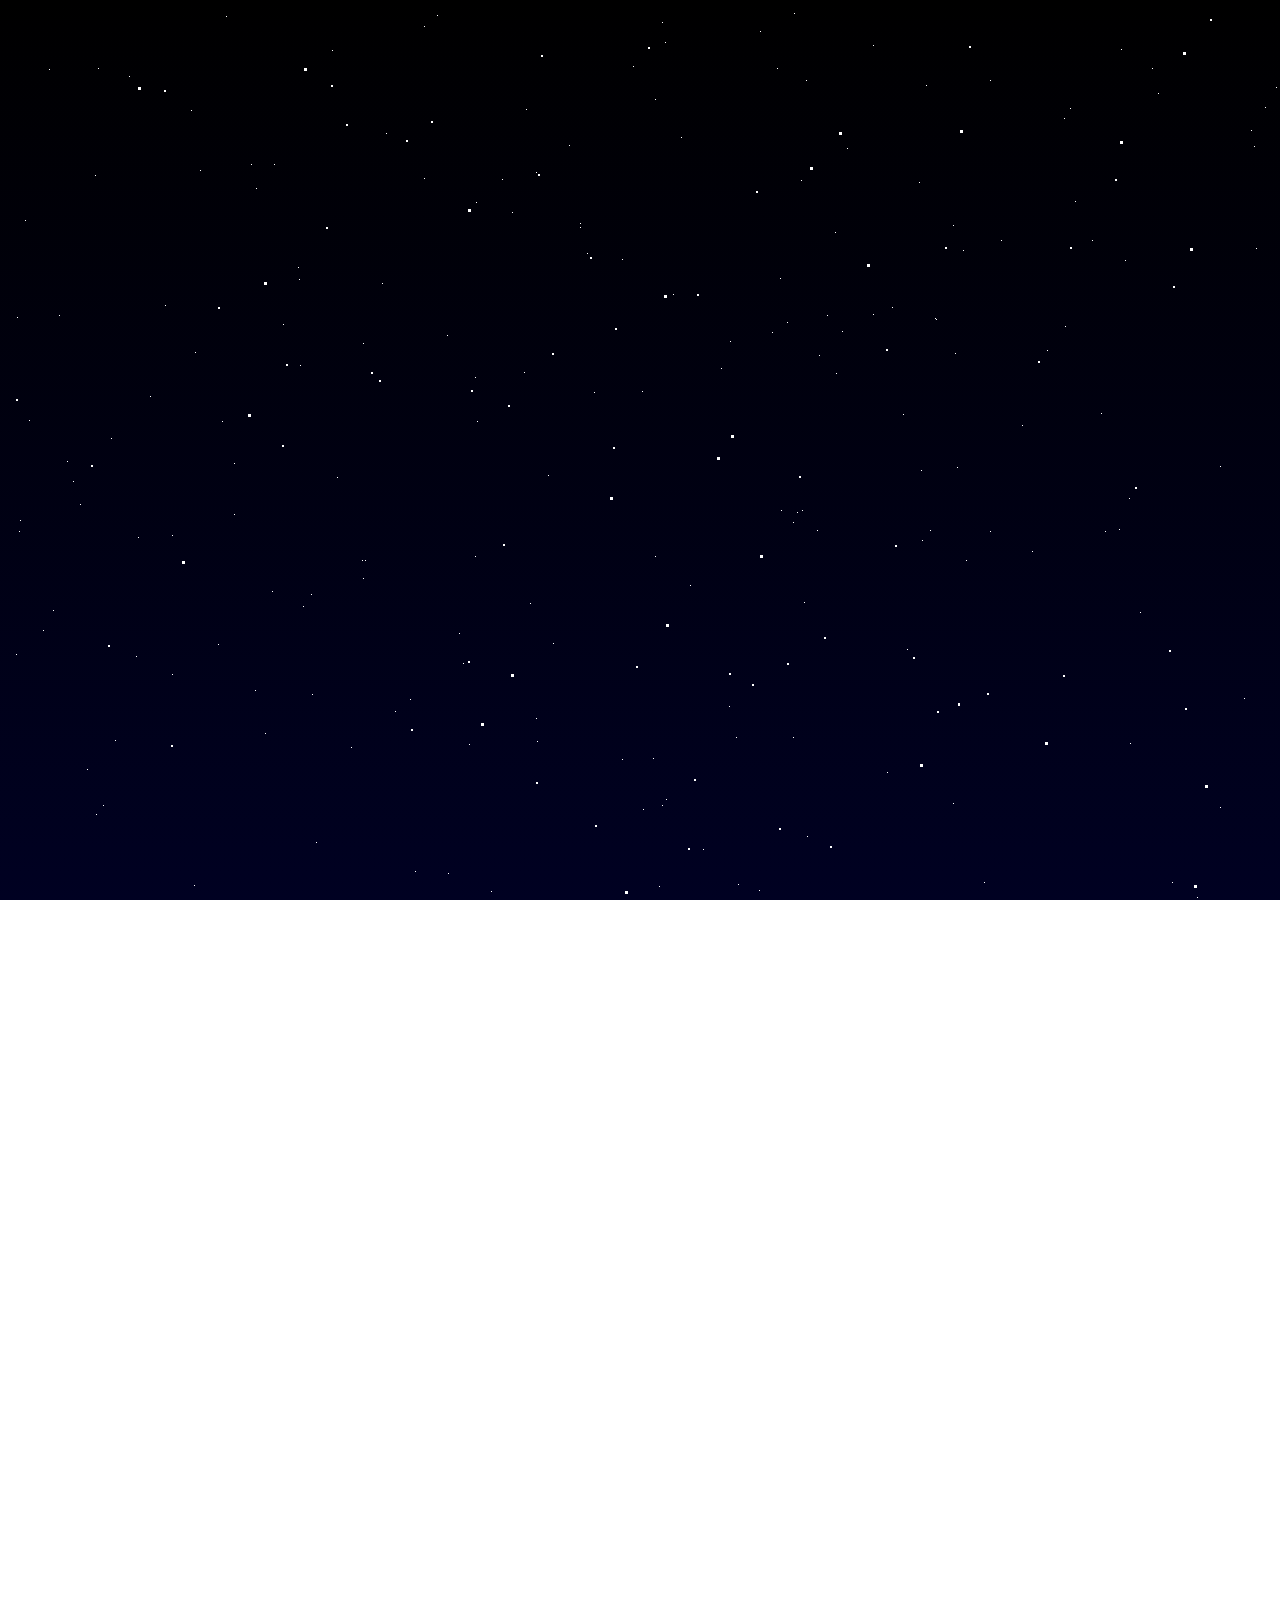
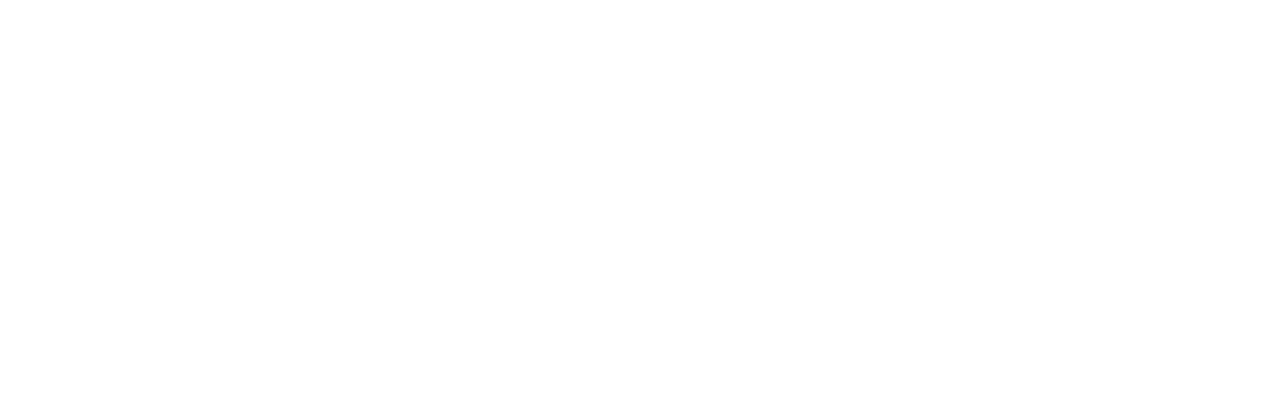
<file: index.html>
<!DOCTYPE html>
<html lang="en">
<head>
    <meta charset="UTF-8">
    <meta name="viewport" content="width=device-width, initial-scale=1.0">
    <meta http-equiv="X-UA-Compatible" content="ie=edge">
    <title>Parallax Star Background</title>

    <link href='https://fonts.googleapis.com/css?family=Lato:300,400,700' rel='stylesheet' type='text/css'>
    <link rel="stylesheet" href="styles.css">
</head>
<body>
    <section class="wrapper">
        <div id="stars"></div>
        <div id="stars2"></div>
        <div id="stars3"></div>
    </section>
</body>
</html>
</file>
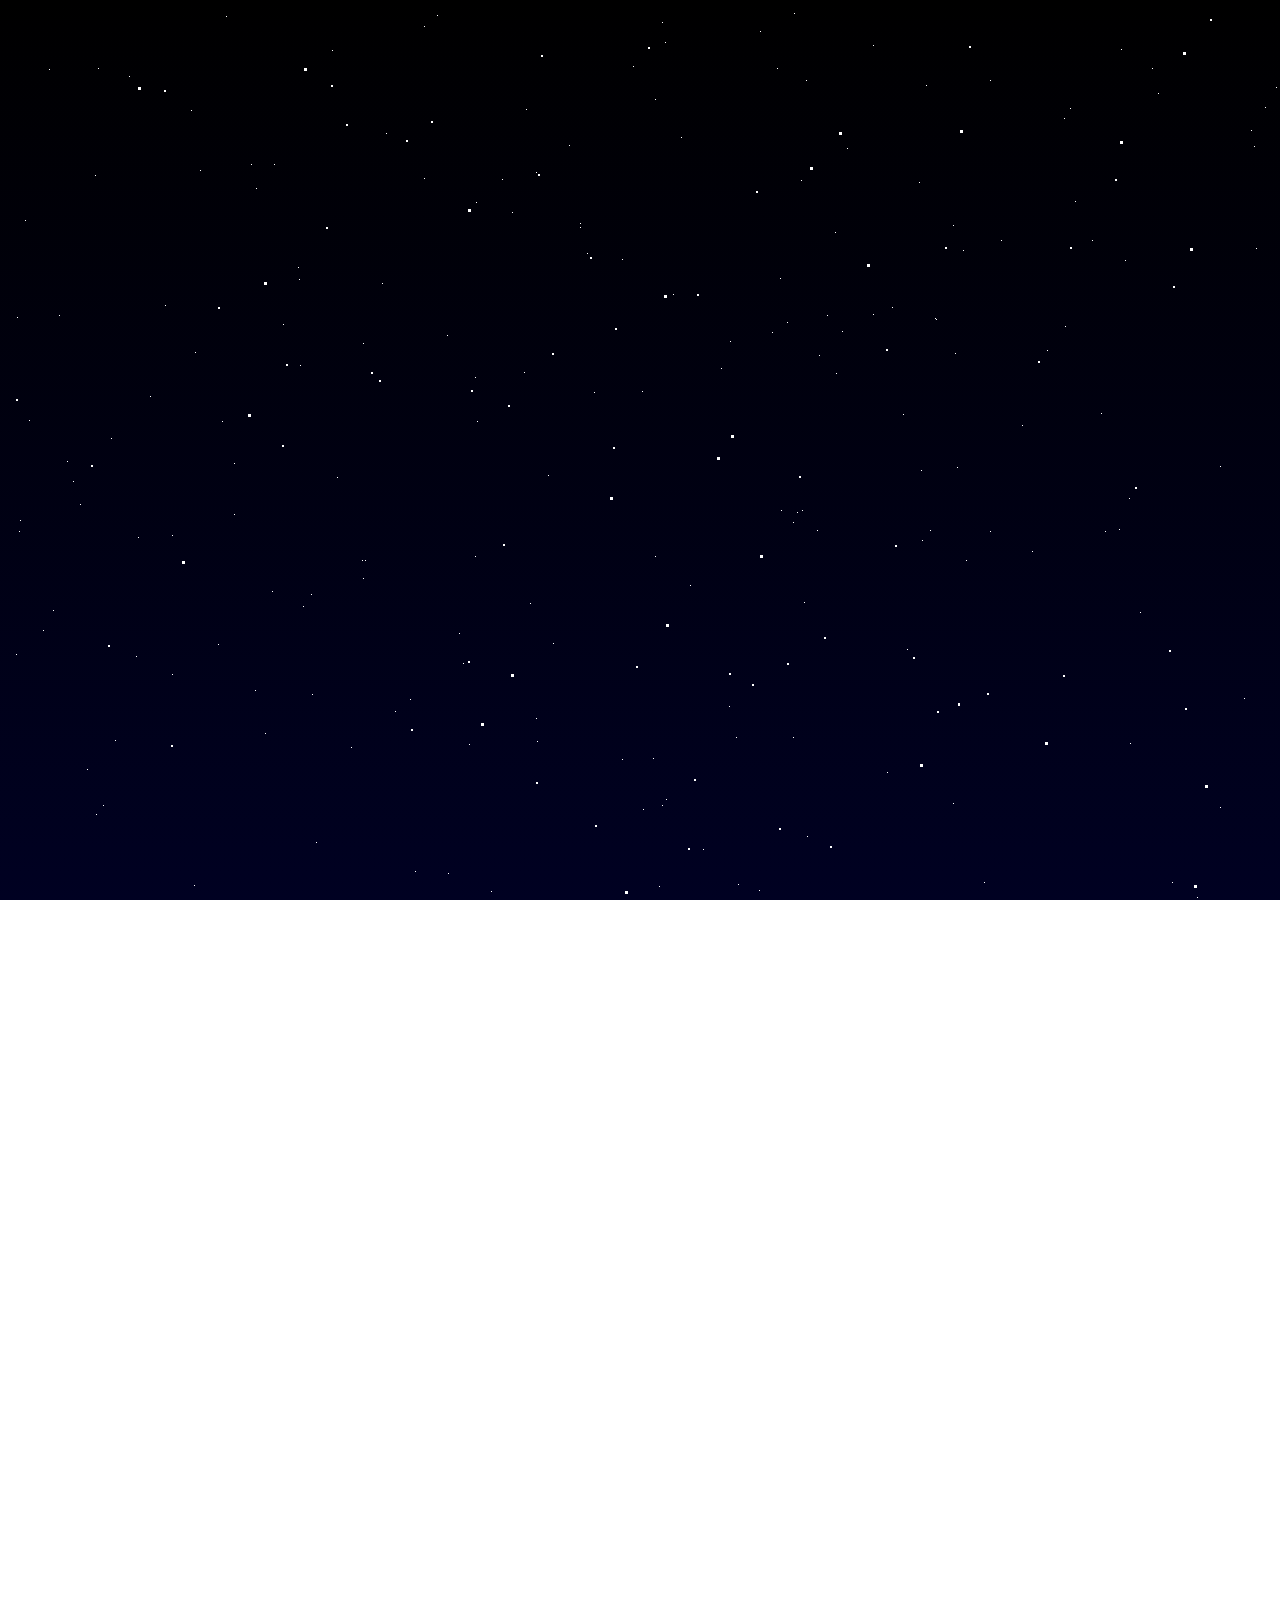
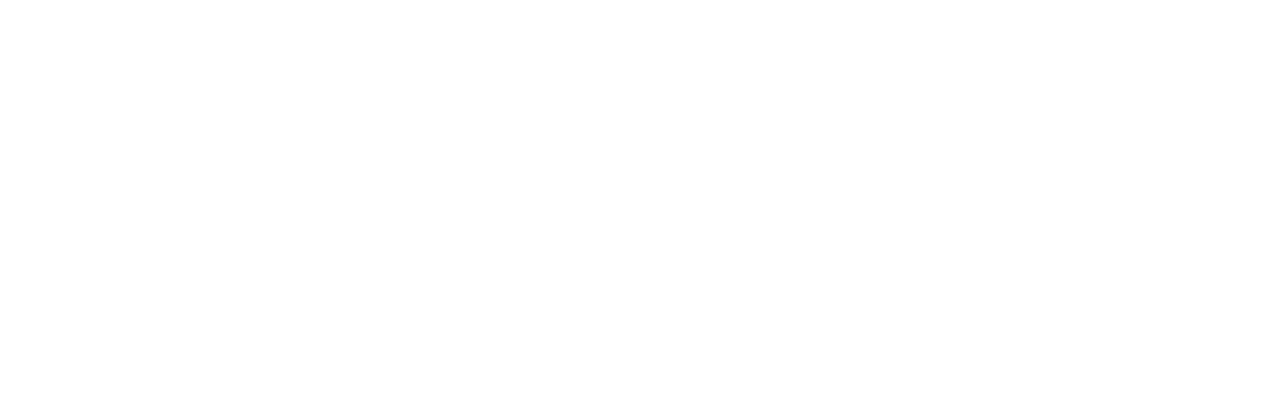
<file: parallex.html>
<!DOCTYPE html>
<html lang="en">
<head>
    <meta charset="UTF-8">
    <meta name="viewport" content="width=device-width, initial-scale=1.0">
    <meta http-equiv="X-UA-Compatible" content="ie=edge">
    <title>Parallax Star Background</title>

    <link href='https://fonts.googleapis.com/css?family=Lato:300,400,700' rel='stylesheet' type='text/css'>
    <link rel="stylesheet" href="para.css">
</head>
<body>
    <section class="wrapper">
        <div id="stars"></div>
        <div id="stars2"></div>
        <div id="stars3"></div>
    </section>
</body>
</html>
</file>
<file: styles.css>
html {
    height: 100%;
    overflow: hidden;
    background: linear-gradient(#000000 0%,#000122 100%);
    background-attachment: fixed;
}


#stars {
    width: 1px;
    height: 1px;
    background: transparent;
    animation: animStar 50s linear infinite;
    box-shadow: 779px 1331px #fff, 324px 42px #fff, 303px 586px #fff,
    1312px 276px #fff, 451px 625px #fff, 521px 1931px #fff, 1087px 1871px #fff,
    36px 1546px #fff, 132px 934px #fff, 1698px 901px #fff, 1418px 664px #fff,
    1448px 1157px #fff, 1084px 232px #fff, 347px 1776px #fff, 1722px 243px #fff,
    1629px 835px #fff, 479px 969px #fff, 1231px 960px #fff, 586px 384px #fff,
    164px 527px #fff, 8px 646px #fff, 1150px 1126px #fff, 665px 1357px #fff,
    1556px 1982px #fff, 1260px 1961px #fff, 1675px 1741px #fff,
    1843px 1514px #fff, 718px 1628px #fff, 242px 1343px #fff, 1497px 1880px #fff,
    1364px 230px #fff, 1739px 1302px #fff, 636px 959px #fff, 304px 686px #fff,
    614px 751px #fff, 1935px 816px #fff, 1428px 60px #fff, 355px 335px #fff,
    1594px 158px #fff, 90px 60px #fff, 1553px 162px #fff, 1239px 1825px #fff,
    1945px 587px #fff, 749px 1785px #fff, 1987px 1172px #fff, 1301px 1237px #fff,
    1039px 342px #fff, 1585px 1481px #fff, 995px 1048px #fff, 524px 932px #fff,
    214px 413px #fff, 1701px 1300px #fff, 1037px 1613px #fff, 1871px 996px #fff,
    1360px 1635px #fff, 1110px 1313px #fff, 412px 1783px #fff, 1949px 177px #fff,
    903px 1854px #fff, 700px 1936px #fff, 378px 125px #fff, 308px 834px #fff,
    1118px 962px #fff, 1350px 1929px #fff, 781px 1811px #fff, 561px 137px #fff,
    757px 1148px #fff, 1670px 1979px #fff, 343px 739px #fff, 945px 795px #fff,
    576px 1903px #fff, 1078px 1436px #fff, 1583px 450px #fff, 1366px 474px #fff,
    297px 1873px #fff, 192px 162px #fff, 1624px 1633px #fff, 59px 453px #fff,
    82px 1872px #fff, 1933px 498px #fff, 1966px 1974px #fff, 1975px 1688px #fff,
    779px 314px #fff, 1858px 1543px #fff, 73px 1507px #fff, 1693px 975px #fff,
    1683px 108px #fff, 1768px 1654px #fff, 654px 14px #fff, 494px 171px #fff,
    1689px 1895px #fff, 1660px 263px #fff, 1031px 903px #fff, 1203px 1393px #fff,
    1333px 1421px #fff, 1113px 41px #fff, 1206px 1645px #fff, 1325px 1635px #fff,
    142px 388px #fff, 572px 215px #fff, 1535px 296px #fff, 1419px 407px #fff,
    1379px 1003px #fff, 329px 469px #fff, 1791px 1652px #fff, 935px 1802px #fff,
    1330px 1820px #fff, 421px 1933px #fff, 828px 365px #fff, 275px 316px #fff,
    707px 960px #fff, 1605px 1554px #fff, 625px 58px #fff, 717px 1697px #fff,
    1669px 246px #fff, 1925px 322px #fff, 1154px 1803px #fff, 1929px 295px #fff,
    1248px 240px #fff, 1045px 1755px #fff, 166px 942px #fff, 1888px 1773px #fff,
    678px 1963px #fff, 1370px 569px #fff, 1974px 1400px #fff, 1786px 460px #fff,
    51px 307px #fff, 784px 1400px #fff, 730px 1258px #fff, 1712px 393px #fff,
    416px 170px #fff, 1797px 1932px #fff, 572px 219px #fff, 1557px 1856px #fff,
    218px 8px #fff, 348px 1334px #fff, 469px 413px #fff, 385px 1738px #fff,
    1357px 1818px #fff, 240px 942px #fff, 248px 1847px #fff, 1535px 806px #fff,
    236px 1514px #fff, 1429px 1556px #fff, 73px 1633px #fff, 1398px 1121px #fff,
    671px 1301px #fff, 1404px 1663px #fff, 740px 1018px #fff, 1600px 377px #fff,
    785px 514px #fff, 112px 1084px #fff, 1915px 1887px #fff, 1463px 1848px #fff,
    687px 1115px #fff, 1268px 1768px #fff, 1729px 1425px #fff,
    1284px 1022px #fff, 801px 974px #fff, 1975px 1317px #fff, 1354px 834px #fff,
    1446px 1484px #fff, 1283px 1786px #fff, 11px 523px #fff, 1842px 236px #fff,
    1355px 654px #fff, 429px 7px #fff, 1033px 1128px #fff, 157px 297px #fff,
    545px 635px #fff, 52px 1080px #fff, 827px 1520px #fff, 1121px 490px #fff,
    9px 309px #fff, 1744px 1586px #fff, 1014px 417px #fff, 1534px 524px #fff,
    958px 552px #fff, 1403px 1496px #fff, 387px 703px #fff, 1522px 548px #fff,
    1355px 282px #fff, 1532px 601px #fff, 1838px 790px #fff, 290px 259px #fff,
    295px 598px #fff, 1601px 539px #fff, 1561px 1272px #fff, 34px 1922px #fff,
    1024px 543px #fff, 467px 369px #fff, 722px 333px #fff, 1976px 1255px #fff,
    766px 983px #fff, 1582px 1285px #fff, 12px 512px #fff, 617px 1410px #fff,
    682px 577px #fff, 1334px 1438px #fff, 439px 327px #fff, 1617px 1661px #fff,
    673px 129px #fff, 794px 941px #fff, 1386px 1902px #fff, 37px 1353px #fff,
    1467px 1353px #fff, 416px 18px #fff, 187px 344px #fff, 200px 1898px #fff,
    1491px 1619px #fff, 811px 347px #fff, 924px 1827px #fff, 945px 217px #fff,
    1735px 1228px #fff, 379px 1890px #fff, 79px 761px #fff, 825px 1837px #fff,
    1980px 1558px #fff, 1308px 1573px #fff, 1488px 1726px #fff,
    382px 1208px #fff, 522px 595px #fff, 1277px 1898px #fff, 354px 552px #fff,
    161px 1784px #fff, 614px 251px #fff, 526px 1576px #fff, 17px 212px #fff,
    179px 996px #fff, 467px 1208px #fff, 1944px 1838px #fff, 1140px 1093px #fff,
    858px 1007px #fff, 200px 1064px #fff, 423px 1964px #fff, 1945px 439px #fff,
    1377px 689px #fff, 1120px 1437px #fff, 1876px 668px #fff, 907px 1324px #fff,
    343px 1976px #fff, 1816px 1501px #fff, 1849px 177px #fff, 647px 91px #fff,
    1984px 1012px #fff, 1336px 1300px #fff, 128px 648px #fff, 305px 1060px #fff,
    1324px 826px #fff, 1263px 1314px #fff, 1801px 629px #fff, 1614px 1555px #fff,
    1634px 90px #fff, 1603px 452px #fff, 891px 1984px #fff, 1556px 1906px #fff,
    121px 68px #fff, 1676px 1714px #fff, 516px 936px #fff, 1947px 1492px #fff,
    1455px 1519px #fff, 45px 602px #fff, 205px 1039px #fff, 793px 172px #fff,
    1562px 1739px #fff, 1056px 110px #fff, 1512px 379px #fff, 1795px 1621px #fff,
    1848px 607px #fff, 262px 1719px #fff, 477px 991px #fff, 483px 883px #fff,
    1239px 1197px #fff, 1496px 647px #fff, 1649px 25px #fff, 1491px 1946px #fff,
    119px 996px #fff, 179px 1472px #fff, 1341px 808px #fff, 1565px 1700px #fff,
    407px 1544px #fff, 1754px 357px #fff, 1288px 981px #fff, 902px 1997px #fff,
    1755px 1668px #fff, 186px 877px #fff, 1202px 1882px #fff, 461px 1213px #fff,
    1400px 748px #fff, 1969px 1899px #fff, 809px 522px #fff, 514px 1219px #fff,
    374px 275px #fff, 938px 1973px #fff, 357px 552px #fff, 144px 1722px #fff,
    1572px 912px #fff, 402px 1858px #fff, 1544px 1195px #fff, 667px 1257px #fff,
    727px 1496px #fff, 993px 232px #fff, 1772px 313px #fff, 1040px 1590px #fff,
    1204px 1973px #fff, 1268px 79px #fff, 1555px 1048px #fff, 986px 1707px #fff,
    978px 1710px #fff, 713px 360px #fff, 407px 863px #fff, 461px 736px #fff,
    284px 1608px #fff, 103px 430px #fff, 1283px 1319px #fff, 977px 1186px #fff,
    1966px 1516px #fff, 1287px 1129px #fff, 70px 1098px #fff, 1189px 889px #fff,
    1126px 1734px #fff, 309px 1292px #fff, 879px 764px #fff, 65px 473px #fff,
    1003px 1959px #fff, 658px 791px #fff, 402px 1576px #fff, 35px 622px #fff,
    529px 1589px #fff, 164px 666px #fff, 1876px 1290px #fff, 1541px 526px #fff,
    270px 1297px #fff, 440px 865px #fff, 1500px 802px #fff, 182px 1754px #fff,
    1264px 892px #fff, 272px 1249px #fff, 1289px 1535px #fff, 190px 1646px #fff,
    955px 242px #fff, 1456px 1597px #fff, 1727px 1983px #fff, 635px 801px #fff,
    226px 455px #fff, 1396px 1710px #fff, 849px 1863px #fff, 237px 1264px #fff,
    839px 140px #fff, 1122px 735px #fff, 1280px 15px #fff, 1318px 242px #fff,
    1819px 1148px #fff, 333px 1392px #fff, 1949px 553px #fff, 1878px 1332px #fff,
    467px 548px #fff, 1812px 1082px #fff, 1067px 193px #fff, 243px 156px #fff,
    483px 1616px #fff, 1714px 933px #fff, 759px 1800px #fff, 1822px 995px #fff,
    1877px 572px #fff, 581px 1084px #fff, 107px 732px #fff, 642px 1837px #fff,
    166px 1493px #fff, 1555px 198px #fff, 819px 307px #fff, 947px 345px #fff,
    827px 224px #fff, 927px 1394px #fff, 540px 467px #fff, 1093px 405px #fff,
    1140px 927px #fff, 130px 529px #fff, 33px 1980px #fff, 1147px 1663px #fff,
    1616px 1436px #fff, 528px 710px #fff, 798px 1100px #fff, 505px 1480px #fff,
    899px 641px #fff, 1909px 1949px #fff, 1311px 964px #fff, 979px 1301px #fff,
    1393px 969px #fff, 1793px 1886px #fff, 292px 357px #fff, 1196px 1718px #fff,
    1290px 1994px #fff, 537px 1973px #fff, 1181px 1674px #fff,
    1740px 1566px #fff, 1307px 265px #fff, 922px 522px #fff, 1892px 472px #fff,
    384px 1746px #fff, 392px 1098px #fff, 647px 548px #fff, 390px 1498px #fff,
    1246px 138px #fff, 730px 876px #fff, 192px 1472px #fff, 1790px 1789px #fff,
    928px 311px #fff, 1253px 1647px #fff, 747px 1921px #fff, 1561px 1025px #fff,
    1533px 1292px #fff, 1985px 195px #fff, 728px 729px #fff, 1712px 1936px #fff,
    512px 1717px #fff, 1528px 483px #fff, 313px 1642px #fff, 281px 1849px #fff,
    1212px 799px #fff, 435px 1191px #fff, 1422px 611px #fff, 1718px 1964px #fff,
    411px 944px #fff, 210px 636px #fff, 1502px 1295px #fff, 1434px 349px #fff,
    769px 60px #fff, 747px 1053px #fff, 789px 504px #fff, 1436px 1264px #fff,
    1893px 1225px #fff, 1394px 1788px #fff, 1108px 1317px #fff,
    1673px 1395px #fff, 854px 1010px #fff, 1705px 80px #fff, 1858px 148px #fff,
    1729px 344px #fff, 1388px 664px #fff, 895px 406px #fff, 1479px 157px #fff,
    1441px 1157px #fff, 552px 1900px #fff, 516px 364px #fff, 1647px 189px #fff,
    1427px 1071px #fff, 785px 729px #fff, 1080px 1710px #fff, 504px 204px #fff,
    1177px 1622px #fff, 657px 34px #fff, 1296px 1099px #fff, 248px 180px #fff,
    1212px 1568px #fff, 667px 1562px #fff, 695px 841px #fff, 1608px 1247px #fff,
    751px 882px #fff, 87px 167px #fff, 607px 1368px #fff, 1363px 1203px #fff,
    1836px 317px #fff, 1668px 1703px #fff, 830px 1154px #fff, 1721px 1398px #fff,
    1601px 1280px #fff, 976px 874px #fff, 1743px 254px #fff, 1020px 1815px #fff,
    1670px 1766px #fff, 1890px 735px #fff, 1379px 136px #fff, 1864px 695px #fff,
    206px 965px #fff, 1404px 1932px #fff, 1923px 1360px #fff, 247px 682px #fff,
    519px 1708px #fff, 645px 750px #fff, 1164px 1204px #fff, 834px 323px #fff,
    172px 1350px #fff, 213px 972px #fff, 1837px 190px #fff, 285px 1806px #fff,
    1047px 1299px #fff, 1548px 825px #fff, 1730px 324px #fff, 1346px 1909px #fff,
    772px 270px #fff, 345px 1190px #fff, 478px 1433px #fff, 1479px 25px #fff,
    1994px 1830px #fff, 1744px 732px #fff, 20px 1635px #fff, 690px 1795px #fff,
    1594px 569px #fff, 579px 245px #fff, 1398px 733px #fff, 408px 1352px #fff,
    1774px 120px #fff, 1152px 1370px #fff, 1698px 1810px #fff, 710px 1450px #fff,
    665px 286px #fff, 493px 1720px #fff, 786px 5px #fff, 637px 1140px #fff,
    764px 324px #fff, 927px 310px #fff, 938px 1424px #fff, 1884px 744px #fff,
    913px 462px #fff, 1831px 1936px #fff, 1527px 249px #fff, 36px 1381px #fff,
    1597px 581px #fff, 1530px 355px #fff, 949px 459px #fff, 799px 828px #fff,
    242px 1471px #fff, 654px 797px #fff, 796px 594px #fff, 1365px 678px #fff,
    752px 23px #fff, 1630px 541px #fff, 982px 72px #fff, 1733px 1831px #fff,
    21px 412px #fff, 775px 998px #fff, 335px 1945px #fff, 264px 583px #fff,
    158px 1311px #fff, 528px 164px #fff, 1978px 574px #fff, 717px 1203px #fff,
    734px 1591px #fff, 1555px 820px #fff, 16px 1943px #fff, 1625px 1177px #fff,
    1236px 690px #fff, 1585px 1590px #fff, 1737px 1728px #fff, 721px 698px #fff,
    1804px 1186px #fff, 166px 980px #fff, 1850px 230px #fff, 330px 1712px #fff,
    95px 797px #fff, 1948px 1078px #fff, 469px 939px #fff, 1269px 1899px #fff,
    955px 1220px #fff, 1137px 1075px #fff, 312px 1293px #fff, 986px 1762px #fff,
    1103px 1238px #fff, 428px 1993px #fff, 355px 570px #fff, 977px 1836px #fff,
    1395px 1092px #fff, 276px 913px #fff, 1743px 656px #fff, 773px 502px #fff,
    1686px 1322px #fff, 1516px 1945px #fff, 1334px 501px #fff, 266px 156px #fff,
    455px 655px #fff, 798px 72px #fff, 1059px 1259px #fff, 1402px 1687px #fff,
    236px 1329px #fff, 1455px 786px #fff, 146px 1228px #fff, 1851px 823px #fff,
    1062px 100px #fff, 1220px 953px #fff, 20px 1826px #fff, 36px 1063px #fff,
    1525px 338px #fff, 790px 1521px #fff, 741px 1099px #fff, 288px 1489px #fff,
    700px 1060px #fff, 390px 1071px #fff, 411px 1036px #fff, 1853px 1072px #fff,
    1446px 1085px #fff, 1164px 874px #fff, 924px 925px #fff, 291px 271px #fff,
    1257px 1964px #fff, 1580px 1352px #fff, 1507px 1216px #fff, 211px 956px #fff,
    985px 1195px #fff, 975px 1640px #fff, 518px 101px #fff, 663px 1395px #fff,
    914px 532px #fff, 145px 1320px #fff, 69px 1397px #fff, 982px 523px #fff,
    257px 725px #fff, 1599px 831px #fff, 1636px 1513px #fff, 1250px 1158px #fff,
    1132px 604px #fff, 183px 102px #fff, 1057px 318px #fff, 1247px 1835px #fff,
    1983px 1110px #fff, 1077px 1455px #fff, 921px 1770px #fff, 806px 1350px #fff,
    1938px 1992px #fff, 855px 1260px #fff, 902px 1345px #fff, 658px 1908px #fff,
    1845px 679px #fff, 712px 1482px #fff, 595px 950px #fff, 1784px 1992px #fff,
    1847px 1785px #fff, 691px 1004px #fff, 175px 1179px #fff, 1666px 1911px #fff,
    41px 61px #fff, 971px 1080px #fff, 1830px 1450px #fff, 1351px 1518px #fff,
    1257px 99px #fff, 1395px 1498px #fff, 1117px 252px #fff, 1779px 597px #fff,
    1346px 729px #fff, 1108px 1144px #fff, 402px 691px #fff, 72px 496px #fff,
    1673px 1604px #fff, 1497px 974px #fff, 1865px 1664px #fff, 88px 806px #fff,
    918px 77px #fff, 244px 1118px #fff, 256px 1820px #fff, 1851px 1840px #fff,
    605px 1851px #fff, 634px 383px #fff, 865px 37px #fff, 943px 1024px #fff,
    1951px 177px #fff, 1097px 523px #fff, 985px 1700px #fff, 1243px 122px #fff,
    768px 1070px #fff, 468px 194px #fff, 320px 1867px #fff, 1850px 185px #fff,
    380px 1616px #fff, 468px 1294px #fff, 1122px 1743px #fff, 884px 299px #fff,
    1300px 1917px #fff, 1860px 396px #fff, 1270px 990px #fff, 529px 733px #fff,
    1975px 1347px #fff, 1885px 685px #fff, 226px 506px #fff, 651px 878px #fff,
    1323px 680px #fff, 1284px 680px #fff, 238px 1967px #fff, 911px 174px #fff,
    1111px 521px #fff, 1150px 85px #fff, 794px 502px #fff, 484px 1856px #fff,
    1809px 368px #fff, 112px 953px #fff, 590px 1009px #fff, 1655px 311px #fff,
    100px 1026px #fff, 1803px 352px #fff, 865px 306px #fff, 1077px 1019px #fff,
    1335px 872px #fff, 1647px 1298px #fff, 1233px 1387px #fff, 698px 1036px #fff,
    659px 1860px #fff, 388px 1412px #fff, 1212px 458px #fff, 755px 1468px #fff,
    696px 1654px #fff, 1144px 60px #fff;
}

#stars:after {
    content: '';
    position: absolute;
    top: 2000px;
    width: 1px;
    height: 1px;
    background: transparent;
    box-shadow: 779px 1331px #fff, 324px 42px #fff, 303px 586px #fff,
    1312px 276px #fff, 451px 625px #fff, 521px 1931px #fff, 1087px 1871px #fff,
    36px 1546px #fff, 132px 934px #fff, 1698px 901px #fff, 1418px 664px #fff,
    1448px 1157px #fff, 1084px 232px #fff, 347px 1776px #fff, 1722px 243px #fff,
    1629px 835px #fff, 479px 969px #fff, 1231px 960px #fff, 586px 384px #fff,
    164px 527px #fff, 8px 646px #fff, 1150px 1126px #fff, 665px 1357px #fff,
    1556px 1982px #fff, 1260px 1961px #fff, 1675px 1741px #fff,
    1843px 1514px #fff, 718px 1628px #fff, 242px 1343px #fff, 1497px 1880px #fff,
    1364px 230px #fff, 1739px 1302px #fff, 636px 959px #fff, 304px 686px #fff,
    614px 751px #fff, 1935px 816px #fff, 1428px 60px #fff, 355px 335px #fff,
    1594px 158px #fff, 90px 60px #fff, 1553px 162px #fff, 1239px 1825px #fff,
    1945px 587px #fff, 749px 1785px #fff, 1987px 1172px #fff, 1301px 1237px #fff,
    1039px 342px #fff, 1585px 1481px #fff, 995px 1048px #fff, 524px 932px #fff,
    214px 413px #fff, 1701px 1300px #fff, 1037px 1613px #fff, 1871px 996px #fff,
    1360px 1635px #fff, 1110px 1313px #fff, 412px 1783px #fff, 1949px 177px #fff,
    903px 1854px #fff, 700px 1936px #fff, 378px 125px #fff, 308px 834px #fff,
    1118px 962px #fff, 1350px 1929px #fff, 781px 1811px #fff, 561px 137px #fff,
    757px 1148px #fff, 1670px 1979px #fff, 343px 739px #fff, 945px 795px #fff,
    576px 1903px #fff, 1078px 1436px #fff, 1583px 450px #fff, 1366px 474px #fff,
    297px 1873px #fff, 192px 162px #fff, 1624px 1633px #fff, 59px 453px #fff,
    82px 1872px #fff, 1933px 498px #fff, 1966px 1974px #fff, 1975px 1688px #fff,
    779px 314px #fff, 1858px 1543px #fff, 73px 1507px #fff, 1693px 975px #fff,
    1683px 108px #fff, 1768px 1654px #fff, 654px 14px #fff, 494px 171px #fff,
    1689px 1895px #fff, 1660px 263px #fff, 1031px 903px #fff, 1203px 1393px #fff,
    1333px 1421px #fff, 1113px 41px #fff, 1206px 1645px #fff, 1325px 1635px #fff,
    142px 388px #fff, 572px 215px #fff, 1535px 296px #fff, 1419px 407px #fff,
    1379px 1003px #fff, 329px 469px #fff, 1791px 1652px #fff, 935px 1802px #fff,
    1330px 1820px #fff, 421px 1933px #fff, 828px 365px #fff, 275px 316px #fff,
    707px 960px #fff, 1605px 1554px #fff, 625px 58px #fff, 717px 1697px #fff,
    1669px 246px #fff, 1925px 322px #fff, 1154px 1803px #fff, 1929px 295px #fff,
    1248px 240px #fff, 1045px 1755px #fff, 166px 942px #fff, 1888px 1773px #fff,
    678px 1963px #fff, 1370px 569px #fff, 1974px 1400px #fff, 1786px 460px #fff,
    51px 307px #fff, 784px 1400px #fff, 730px 1258px #fff, 1712px 393px #fff,
    416px 170px #fff, 1797px 1932px #fff, 572px 219px #fff, 1557px 1856px #fff,
    218px 8px #fff, 348px 1334px #fff, 469px 413px #fff, 385px 1738px #fff,
    1357px 1818px #fff, 240px 942px #fff, 248px 1847px #fff, 1535px 806px #fff,
    236px 1514px #fff, 1429px 1556px #fff, 73px 1633px #fff, 1398px 1121px #fff,
    671px 1301px #fff, 1404px 1663px #fff, 740px 1018px #fff, 1600px 377px #fff,
    785px 514px #fff, 112px 1084px #fff, 1915px 1887px #fff, 1463px 1848px #fff,
    687px 1115px #fff, 1268px 1768px #fff, 1729px 1425px #fff,
    1284px 1022px #fff, 801px 974px #fff, 1975px 1317px #fff, 1354px 834px #fff,
    1446px 1484px #fff, 1283px 1786px #fff, 11px 523px #fff, 1842px 236px #fff,
    1355px 654px #fff, 429px 7px #fff, 1033px 1128px #fff, 157px 297px #fff,
    545px 635px #fff, 52px 1080px #fff, 827px 1520px #fff, 1121px 490px #fff,
    9px 309px #fff, 1744px 1586px #fff, 1014px 417px #fff, 1534px 524px #fff,
    958px 552px #fff, 1403px 1496px #fff, 387px 703px #fff, 1522px 548px #fff,
    1355px 282px #fff, 1532px 601px #fff, 1838px 790px #fff, 290px 259px #fff,
    295px 598px #fff, 1601px 539px #fff, 1561px 1272px #fff, 34px 1922px #fff,
    1024px 543px #fff, 467px 369px #fff, 722px 333px #fff, 1976px 1255px #fff,
    766px 983px #fff, 1582px 1285px #fff, 12px 512px #fff, 617px 1410px #fff,
    682px 577px #fff, 1334px 1438px #fff, 439px 327px #fff, 1617px 1661px #fff,
    673px 129px #fff, 794px 941px #fff, 1386px 1902px #fff, 37px 1353px #fff,
    1467px 1353px #fff, 416px 18px #fff, 187px 344px #fff, 200px 1898px #fff,
    1491px 1619px #fff, 811px 347px #fff, 924px 1827px #fff, 945px 217px #fff,
    1735px 1228px #fff, 379px 1890px #fff, 79px 761px #fff, 825px 1837px #fff,
    1980px 1558px #fff, 1308px 1573px #fff, 1488px 1726px #fff,
    382px 1208px #fff, 522px 595px #fff, 1277px 1898px #fff, 354px 552px #fff,
    161px 1784px #fff, 614px 251px #fff, 526px 1576px #fff, 17px 212px #fff,
    179px 996px #fff, 467px 1208px #fff, 1944px 1838px #fff, 1140px 1093px #fff,
    858px 1007px #fff, 200px 1064px #fff, 423px 1964px #fff, 1945px 439px #fff,
    1377px 689px #fff, 1120px 1437px #fff, 1876px 668px #fff, 907px 1324px #fff,
    343px 1976px #fff, 1816px 1501px #fff, 1849px 177px #fff, 647px 91px #fff,
    1984px 1012px #fff, 1336px 1300px #fff, 128px 648px #fff, 305px 1060px #fff,
    1324px 826px #fff, 1263px 1314px #fff, 1801px 629px #fff, 1614px 1555px #fff,
    1634px 90px #fff, 1603px 452px #fff, 891px 1984px #fff, 1556px 1906px #fff,
    121px 68px #fff, 1676px 1714px #fff, 516px 936px #fff, 1947px 1492px #fff,
    1455px 1519px #fff, 45px 602px #fff, 205px 1039px #fff, 793px 172px #fff,
    1562px 1739px #fff, 1056px 110px #fff, 1512px 379px #fff, 1795px 1621px #fff,
    1848px 607px #fff, 262px 1719px #fff, 477px 991px #fff, 483px 883px #fff,
    1239px 1197px #fff, 1496px 647px #fff, 1649px 25px #fff, 1491px 1946px #fff,
    119px 996px #fff, 179px 1472px #fff, 1341px 808px #fff, 1565px 1700px #fff,
    407px 1544px #fff, 1754px 357px #fff, 1288px 981px #fff, 902px 1997px #fff,
    1755px 1668px #fff, 186px 877px #fff, 1202px 1882px #fff, 461px 1213px #fff,
    1400px 748px #fff, 1969px 1899px #fff, 809px 522px #fff, 514px 1219px #fff,
    374px 275px #fff, 938px 1973px #fff, 357px 552px #fff, 144px 1722px #fff,
    1572px 912px #fff, 402px 1858px #fff, 1544px 1195px #fff, 667px 1257px #fff,
    727px 1496px #fff, 993px 232px #fff, 1772px 313px #fff, 1040px 1590px #fff,
    1204px 1973px #fff, 1268px 79px #fff, 1555px 1048px #fff, 986px 1707px #fff,
    978px 1710px #fff, 713px 360px #fff, 407px 863px #fff, 461px 736px #fff,
    284px 1608px #fff, 103px 430px #fff, 1283px 1319px #fff, 977px 1186px #fff,
    1966px 1516px #fff, 1287px 1129px #fff, 70px 1098px #fff, 1189px 889px #fff,
    1126px 1734px #fff, 309px 1292px #fff, 879px 764px #fff, 65px 473px #fff,
    1003px 1959px #fff, 658px 791px #fff, 402px 1576px #fff, 35px 622px #fff,
    529px 1589px #fff, 164px 666px #fff, 1876px 1290px #fff, 1541px 526px #fff,
    270px 1297px #fff, 440px 865px #fff, 1500px 802px #fff, 182px 1754px #fff,
    1264px 892px #fff, 272px 1249px #fff, 1289px 1535px #fff, 190px 1646px #fff,
    955px 242px #fff, 1456px 1597px #fff, 1727px 1983px #fff, 635px 801px #fff,
    226px 455px #fff, 1396px 1710px #fff, 849px 1863px #fff, 237px 1264px #fff,
    839px 140px #fff, 1122px 735px #fff, 1280px 15px #fff, 1318px 242px #fff,
    1819px 1148px #fff, 333px 1392px #fff, 1949px 553px #fff, 1878px 1332px #fff,
    467px 548px #fff, 1812px 1082px #fff, 1067px 193px #fff, 243px 156px #fff,
    483px 1616px #fff, 1714px 933px #fff, 759px 1800px #fff, 1822px 995px #fff,
    1877px 572px #fff, 581px 1084px #fff, 107px 732px #fff, 642px 1837px #fff,
    166px 1493px #fff, 1555px 198px #fff, 819px 307px #fff, 947px 345px #fff,
    827px 224px #fff, 927px 1394px #fff, 540px 467px #fff, 1093px 405px #fff,
    1140px 927px #fff, 130px 529px #fff, 33px 1980px #fff, 1147px 1663px #fff,
    1616px 1436px #fff, 528px 710px #fff, 798px 1100px #fff, 505px 1480px #fff,
    899px 641px #fff, 1909px 1949px #fff, 1311px 964px #fff, 979px 1301px #fff,
    1393px 969px #fff, 1793px 1886px #fff, 292px 357px #fff, 1196px 1718px #fff,
    1290px 1994px #fff, 537px 1973px #fff, 1181px 1674px #fff,
    1740px 1566px #fff, 1307px 265px #fff, 922px 522px #fff, 1892px 472px #fff,
    384px 1746px #fff, 392px 1098px #fff, 647px 548px #fff, 390px 1498px #fff,
    1246px 138px #fff, 730px 876px #fff, 192px 1472px #fff, 1790px 1789px #fff,
    928px 311px #fff, 1253px 1647px #fff, 747px 1921px #fff, 1561px 1025px #fff,
    1533px 1292px #fff, 1985px 195px #fff, 728px 729px #fff, 1712px 1936px #fff,
    512px 1717px #fff, 1528px 483px #fff, 313px 1642px #fff, 281px 1849px #fff,
    1212px 799px #fff, 435px 1191px #fff, 1422px 611px #fff, 1718px 1964px #fff,
    411px 944px #fff, 210px 636px #fff, 1502px 1295px #fff, 1434px 349px #fff,
    769px 60px #fff, 747px 1053px #fff, 789px 504px #fff, 1436px 1264px #fff,
    1893px 1225px #fff, 1394px 1788px #fff, 1108px 1317px #fff,
    1673px 1395px #fff, 854px 1010px #fff, 1705px 80px #fff, 1858px 148px #fff,
    1729px 344px #fff, 1388px 664px #fff, 895px 406px #fff, 1479px 157px #fff,
    1441px 1157px #fff, 552px 1900px #fff, 516px 364px #fff, 1647px 189px #fff,
    1427px 1071px #fff, 785px 729px #fff, 1080px 1710px #fff, 504px 204px #fff,
    1177px 1622px #fff, 657px 34px #fff, 1296px 1099px #fff, 248px 180px #fff,
    1212px 1568px #fff, 667px 1562px #fff, 695px 841px #fff, 1608px 1247px #fff,
    751px 882px #fff, 87px 167px #fff, 607px 1368px #fff, 1363px 1203px #fff,
    1836px 317px #fff, 1668px 1703px #fff, 830px 1154px #fff, 1721px 1398px #fff,
    1601px 1280px #fff, 976px 874px #fff, 1743px 254px #fff, 1020px 1815px #fff,
    1670px 1766px #fff, 1890px 735px #fff, 1379px 136px #fff, 1864px 695px #fff,
    206px 965px #fff, 1404px 1932px #fff, 1923px 1360px #fff, 247px 682px #fff,
    519px 1708px #fff, 645px 750px #fff, 1164px 1204px #fff, 834px 323px #fff,
    172px 1350px #fff, 213px 972px #fff, 1837px 190px #fff, 285px 1806px #fff,
    1047px 1299px #fff, 1548px 825px #fff, 1730px 324px #fff, 1346px 1909px #fff,
    772px 270px #fff, 345px 1190px #fff, 478px 1433px #fff, 1479px 25px #fff,
    1994px 1830px #fff, 1744px 732px #fff, 20px 1635px #fff, 690px 1795px #fff,
    1594px 569px #fff, 579px 245px #fff, 1398px 733px #fff, 408px 1352px #fff,
    1774px 120px #fff, 1152px 1370px #fff, 1698px 1810px #fff, 710px 1450px #fff,
    665px 286px #fff, 493px 1720px #fff, 786px 5px #fff, 637px 1140px #fff,
    764px 324px #fff, 927px 310px #fff, 938px 1424px #fff, 1884px 744px #fff,
    913px 462px #fff, 1831px 1936px #fff, 1527px 249px #fff, 36px 1381px #fff,
    1597px 581px #fff, 1530px 355px #fff, 949px 459px #fff, 799px 828px #fff,
    242px 1471px #fff, 654px 797px #fff, 796px 594px #fff, 1365px 678px #fff,
    752px 23px #fff, 1630px 541px #fff, 982px 72px #fff, 1733px 1831px #fff,
    21px 412px #fff, 775px 998px #fff, 335px 1945px #fff, 264px 583px #fff,
    158px 1311px #fff, 528px 164px #fff, 1978px 574px #fff, 717px 1203px #fff,
    734px 1591px #fff, 1555px 820px #fff, 16px 1943px #fff, 1625px 1177px #fff,
    1236px 690px #fff, 1585px 1590px #fff, 1737px 1728px #fff, 721px 698px #fff,
    1804px 1186px #fff, 166px 980px #fff, 1850px 230px #fff, 330px 1712px #fff,
    95px 797px #fff, 1948px 1078px #fff, 469px 939px #fff, 1269px 1899px #fff,
    955px 1220px #fff, 1137px 1075px #fff, 312px 1293px #fff, 986px 1762px #fff,
    1103px 1238px #fff, 428px 1993px #fff, 355px 570px #fff, 977px 1836px #fff,
    1395px 1092px #fff, 276px 913px #fff, 1743px 656px #fff, 773px 502px #fff,
    1686px 1322px #fff, 1516px 1945px #fff, 1334px 501px #fff, 266px 156px #fff,
    455px 655px #fff, 798px 72px #fff, 1059px 1259px #fff, 1402px 1687px #fff,
    236px 1329px #fff, 1455px 786px #fff, 146px 1228px #fff, 1851px 823px #fff,
    1062px 100px #fff, 1220px 953px #fff, 20px 1826px #fff, 36px 1063px #fff,
    1525px 338px #fff, 790px 1521px #fff, 741px 1099px #fff, 288px 1489px #fff,
    700px 1060px #fff, 390px 1071px #fff, 411px 1036px #fff, 1853px 1072px #fff,
    1446px 1085px #fff, 1164px 874px #fff, 924px 925px #fff, 291px 271px #fff,
    1257px 1964px #fff, 1580px 1352px #fff, 1507px 1216px #fff, 211px 956px #fff,
    985px 1195px #fff, 975px 1640px #fff, 518px 101px #fff, 663px 1395px #fff,
    914px 532px #fff, 145px 1320px #fff, 69px 1397px #fff, 982px 523px #fff,
    257px 725px #fff, 1599px 831px #fff, 1636px 1513px #fff, 1250px 1158px #fff,
    1132px 604px #fff, 183px 102px #fff, 1057px 318px #fff, 1247px 1835px #fff,
    1983px 1110px #fff, 1077px 1455px #fff, 921px 1770px #fff, 806px 1350px #fff,
    1938px 1992px #fff, 855px 1260px #fff, 902px 1345px #fff, 658px 1908px #fff,
    1845px 679px #fff, 712px 1482px #fff, 595px 950px #fff, 1784px 1992px #fff,
    1847px 1785px #fff, 691px 1004px #fff, 175px 1179px #fff, 1666px 1911px #fff,
    41px 61px #fff, 971px 1080px #fff, 1830px 1450px #fff, 1351px 1518px #fff,
    1257px 99px #fff, 1395px 1498px #fff, 1117px 252px #fff, 1779px 597px #fff,
    1346px 729px #fff, 1108px 1144px #fff, 402px 691px #fff, 72px 496px #fff,
    1673px 1604px #fff, 1497px 974px #fff, 1865px 1664px #fff, 88px 806px #fff,
    918px 77px #fff, 244px 1118px #fff, 256px 1820px #fff, 1851px 1840px #fff,
    605px 1851px #fff, 634px 383px #fff, 865px 37px #fff, 943px 1024px #fff,
    1951px 177px #fff, 1097px 523px #fff, 985px 1700px #fff, 1243px 122px #fff,
    768px 1070px #fff, 468px 194px #fff, 320px 1867px #fff, 1850px 185px #fff,
    380px 1616px #fff, 468px 1294px #fff, 1122px 1743px #fff, 884px 299px #fff,
    1300px 1917px #fff, 1860px 396px #fff, 1270px 990px #fff, 529px 733px #fff,
    1975px 1347px #fff, 1885px 685px #fff, 226px 506px #fff, 651px 878px #fff,
    1323px 680px #fff, 1284px 680px #fff, 238px 1967px #fff, 911px 174px #fff,
    1111px 521px #fff, 1150px 85px #fff, 794px 502px #fff, 484px 1856px #fff,
    1809px 368px #fff, 112px 953px #fff, 590px 1009px #fff, 1655px 311px #fff,
    100px 1026px #fff, 1803px 352px #fff, 865px 306px #fff, 1077px 1019px #fff,
    1335px 872px #fff, 1647px 1298px #fff, 1233px 1387px #fff, 698px 1036px #fff,
    659px 1860px #fff, 388px 1412px #fff, 1212px 458px #fff, 755px 1468px #fff,
    696px 1654px #fff, 1144px 60px #fff;
}

#stars2 {
    width: 2px;
    height: 2px;
    background: transparent;
    animation: animStar 100s linear infinite;
    box-shadow: 1448px 320px #fff, 1775px 1663px #fff, 332px 1364px #fff,
    878px 340px #fff, 569px 1832px #fff, 1422px 1684px #fff, 1946px 1907px #fff,
    121px 979px #fff, 1044px 1069px #fff, 463px 381px #fff, 423px 112px #fff,
    523px 1179px #fff, 779px 654px #fff, 1398px 694px #fff, 1085px 1464px #fff,
    1599px 1869px #fff, 801px 1882px #fff, 779px 1231px #fff, 552px 932px #fff,
    1057px 1196px #fff, 282px 1280px #fff, 496px 1986px #fff, 1833px 1120px #fff,
    1802px 1293px #fff, 6px 1696px #fff, 412px 1902px #fff, 605px 438px #fff,
    24px 1212px #fff, 234px 1320px #fff, 544px 344px #fff, 1107px 170px #fff,
    1603px 196px #fff, 905px 648px #fff, 68px 1458px #fff, 649px 1969px #fff,
    744px 675px #fff, 1127px 478px #fff, 714px 1814px #fff, 1486px 526px #fff,
    270px 1636px #fff, 1931px 149px #fff, 1807px 378px #fff, 8px 390px #fff,
    1415px 699px #fff, 1473px 1211px #fff, 1590px 141px #fff, 270px 1705px #fff,
    69px 1423px #fff, 1108px 1053px #fff, 1946px 128px #fff, 371px 371px #fff,
    1490px 220px #fff, 357px 1885px #fff, 363px 363px #fff, 1896px 1256px #fff,
    1979px 1050px #fff, 947px 1342px #fff, 1754px 242px #fff, 514px 974px #fff,
    65px 1477px #fff, 1840px 547px #fff, 950px 695px #fff, 459px 1150px #fff,
    1124px 1502px #fff, 481px 940px #fff, 680px 839px #fff, 797px 1169px #fff,
    1977px 1491px #fff, 734px 1724px #fff, 210px 298px #fff, 816px 628px #fff,
    686px 770px #fff, 1721px 267px #fff, 1663px 511px #fff, 1481px 1141px #fff,
    582px 248px #fff, 1308px 953px #fff, 628px 657px #fff, 897px 1535px #fff,
    270px 931px #fff, 791px 467px #fff, 1336px 1732px #fff, 1013px 1653px #fff,
    1911px 956px #fff, 587px 816px #fff, 83px 456px #fff, 930px 1478px #fff,
    1587px 1694px #fff, 614px 1200px #fff, 302px 1782px #fff, 1711px 1432px #fff,
    443px 904px #fff, 1666px 714px #fff, 1588px 1167px #fff, 273px 1075px #fff,
    1679px 461px #fff, 721px 664px #fff, 1202px 10px #fff, 166px 1126px #fff,
    331px 1628px #fff, 430px 1565px #fff, 1585px 509px #fff, 640px 38px #fff,
    822px 837px #fff, 1760px 1664px #fff, 1122px 1458px #fff, 398px 131px #fff,
    689px 285px #fff, 460px 652px #fff, 1627px 365px #fff, 348px 1648px #fff,
    819px 1946px #fff, 981px 1917px #fff, 323px 76px #fff, 979px 684px #fff,
    887px 536px #fff, 1348px 1596px #fff, 1055px 666px #fff, 1402px 1797px #fff,
    1300px 1055px #fff, 937px 238px #fff, 1474px 1815px #fff, 1144px 1710px #fff,
    1629px 1087px #fff, 911px 919px #fff, 771px 819px #fff, 403px 720px #fff,
    163px 736px #fff, 1062px 238px #fff, 1774px 818px #fff, 1874px 1178px #fff,
    1177px 699px #fff, 1244px 1244px #fff, 1371px 58px #fff, 564px 1515px #fff,
    1824px 487px #fff, 929px 702px #fff, 394px 1348px #fff, 1161px 641px #fff,
    219px 1841px #fff, 358px 941px #fff, 140px 1759px #fff, 1019px 1345px #fff,
    274px 436px #fff, 1433px 1605px #fff, 1798px 1426px #fff, 294px 1848px #fff,
    1681px 1877px #fff, 1344px 1824px #fff, 1439px 1632px #fff,
    161px 1012px #fff, 1308px 588px #fff, 1789px 582px #fff, 721px 1910px #fff,
    318px 218px #fff, 607px 319px #fff, 495px 535px #fff, 1552px 1575px #fff,
    1562px 67px #fff, 403px 926px #fff, 1096px 1800px #fff, 1814px 1709px #fff,
    1882px 1831px #fff, 533px 46px #fff, 823px 969px #fff, 530px 165px #fff,
    1030px 352px #fff, 1681px 313px #fff, 338px 115px #fff, 1607px 211px #fff,
    1718px 1184px #fff, 1589px 659px #fff, 278px 355px #fff, 464px 1464px #fff,
    1165px 277px #fff, 950px 694px #fff, 1746px 293px #fff, 793px 911px #fff,
    528px 773px #fff, 1883px 1694px #fff, 748px 182px #fff, 1924px 1531px #fff,
    100px 636px #fff, 1473px 1445px #fff, 1264px 1244px #fff, 850px 1377px #fff,
    987px 1976px #fff, 933px 1761px #fff, 922px 1270px #fff, 500px 396px #fff,
    1324px 8px #fff, 1967px 1814px #fff, 1072px 1401px #fff, 961px 37px #fff,
    156px 81px #fff, 1915px 502px #fff, 1076px 1846px #fff, 152px 1669px #fff,
    986px 1529px #fff, 1667px 1137px #fff;
}

#stars2:after {
    content: '';
    position: absolute;
    top: 2000px;
    width: 2px;
    height: 2px;
    background: transparent;
    box-shadow: 1448px 320px #fff, 1775px 1663px #fff, 332px 1364px #fff,
    878px 340px #fff, 569px 1832px #fff, 1422px 1684px #fff, 1946px 1907px #fff,
    121px 979px #fff, 1044px 1069px #fff, 463px 381px #fff, 423px 112px #fff,
    523px 1179px #fff, 779px 654px #fff, 1398px 694px #fff, 1085px 1464px #fff,
    1599px 1869px #fff, 801px 1882px #fff, 779px 1231px #fff, 552px 932px #fff,
    1057px 1196px #fff, 282px 1280px #fff, 496px 1986px #fff, 1833px 1120px #fff,
    1802px 1293px #fff, 6px 1696px #fff, 412px 1902px #fff, 605px 438px #fff,
    24px 1212px #fff, 234px 1320px #fff, 544px 344px #fff, 1107px 170px #fff,
    1603px 196px #fff, 905px 648px #fff, 68px 1458px #fff, 649px 1969px #fff,
    744px 675px #fff, 1127px 478px #fff, 714px 1814px #fff, 1486px 526px #fff,
    270px 1636px #fff, 1931px 149px #fff, 1807px 378px #fff, 8px 390px #fff,
    1415px 699px #fff, 1473px 1211px #fff, 1590px 141px #fff, 270px 1705px #fff,
    69px 1423px #fff, 1108px 1053px #fff, 1946px 128px #fff, 371px 371px #fff,
    1490px 220px #fff, 357px 1885px #fff, 363px 363px #fff, 1896px 1256px #fff,
    1979px 1050px #fff, 947px 1342px #fff, 1754px 242px #fff, 514px 974px #fff,
    65px 1477px #fff, 1840px 547px #fff, 950px 695px #fff, 459px 1150px #fff,
    1124px 1502px #fff, 481px 940px #fff, 680px 839px #fff, 797px 1169px #fff,
    1977px 1491px #fff, 734px 1724px #fff, 210px 298px #fff, 816px 628px #fff,
    686px 770px #fff, 1721px 267px #fff, 1663px 511px #fff, 1481px 1141px #fff,
    582px 248px #fff, 1308px 953px #fff, 628px 657px #fff, 897px 1535px #fff,
    270px 931px #fff, 791px 467px #fff, 1336px 1732px #fff, 1013px 1653px #fff,
    1911px 956px #fff, 587px 816px #fff, 83px 456px #fff, 930px 1478px #fff,
    1587px 1694px #fff, 614px 1200px #fff, 302px 1782px #fff, 1711px 1432px #fff,
    443px 904px #fff, 1666px 714px #fff, 1588px 1167px #fff, 273px 1075px #fff,
    1679px 461px #fff, 721px 664px #fff, 1202px 10px #fff, 166px 1126px #fff,
    331px 1628px #fff, 430px 1565px #fff, 1585px 509px #fff, 640px 38px #fff,
    822px 837px #fff, 1760px 1664px #fff, 1122px 1458px #fff, 398px 131px #fff,
    689px 285px #fff, 460px 652px #fff, 1627px 365px #fff, 348px 1648px #fff,
    819px 1946px #fff, 981px 1917px #fff, 323px 76px #fff, 979px 684px #fff,
    887px 536px #fff, 1348px 1596px #fff, 1055px 666px #fff, 1402px 1797px #fff,
    1300px 1055px #fff, 937px 238px #fff, 1474px 1815px #fff, 1144px 1710px #fff,
    1629px 1087px #fff, 911px 919px #fff, 771px 819px #fff, 403px 720px #fff,
    163px 736px #fff, 1062px 238px #fff, 1774px 818px #fff, 1874px 1178px #fff,
    1177px 699px #fff, 1244px 1244px #fff, 1371px 58px #fff, 564px 1515px #fff,
    1824px 487px #fff, 929px 702px #fff, 394px 1348px #fff, 1161px 641px #fff,
    219px 1841px #fff, 358px 941px #fff, 140px 1759px #fff, 1019px 1345px #fff,
    274px 436px #fff, 1433px 1605px #fff, 1798px 1426px #fff, 294px 1848px #fff,
    1681px 1877px #fff, 1344px 1824px #fff, 1439px 1632px #fff,
    161px 1012px #fff, 1308px 588px #fff, 1789px 582px #fff, 721px 1910px #fff,
    318px 218px #fff, 607px 319px #fff, 495px 535px #fff, 1552px 1575px #fff,
    1562px 67px #fff, 403px 926px #fff, 1096px 1800px #fff, 1814px 1709px #fff,
    1882px 1831px #fff, 533px 46px #fff, 823px 969px #fff, 530px 165px #fff,
    1030px 352px #fff, 1681px 313px #fff, 338px 115px #fff, 1607px 211px #fff,
    1718px 1184px #fff, 1589px 659px #fff, 278px 355px #fff, 464px 1464px #fff,
    1165px 277px #fff, 950px 694px #fff, 1746px 293px #fff, 793px 911px #fff,
    528px 773px #fff, 1883px 1694px #fff, 748px 182px #fff, 1924px 1531px #fff,
    100px 636px #fff, 1473px 1445px #fff, 1264px 1244px #fff, 850px 1377px #fff,
    987px 1976px #fff, 933px 1761px #fff, 922px 1270px #fff, 500px 396px #fff,
    1324px 8px #fff, 1967px 1814px #fff, 1072px 1401px #fff, 961px 37px #fff,
    156px 81px #fff, 1915px 502px #fff, 1076px 1846px #fff, 152px 1669px #fff,
    986px 1529px #fff, 1667px 1137px #fff;
}

#stars3 {
    width: 3px;
    height: 3px;
    background: transparent;
    animation: animStar 150s linear infinte;
    box-shadow: 387px 1878px #fff, 760px 1564px #fff, 1487px 999px #fff,
    948px 1828px #fff, 1977px 1001px #fff, 1284px 1963px #fff, 656px 284px #fff,
    1268px 1635px #fff, 1820px 598px #fff, 642px 1900px #fff, 296px 57px #fff,
    921px 1620px #fff, 476px 1858px #fff, 658px 613px #fff, 1171px 1363px #fff,
    1419px 283px #fff, 1037px 731px #fff, 503px 663px #fff, 1562px 463px #fff,
    383px 1197px #fff, 1171px 1233px #fff, 876px 1768px #fff, 856px 1615px #fff,
    1375px 1924px #fff, 1725px 918px #fff, 952px 119px #fff, 768px 1212px #fff,
    992px 1462px #fff, 1929px 717px #fff, 1947px 755px #fff, 1818px 1123px #fff,
    1896px 1672px #fff, 460px 198px #fff, 256px 271px #fff, 752px 544px #fff,
    1222px 1859px #fff, 1851px 443px #fff, 313px 1858px #fff, 709px 446px #fff,
    1546px 697px #fff, 674px 1155px #fff, 1112px 130px #fff, 355px 1790px #fff,
    1496px 974px #fff, 1696px 480px #fff, 1316px 1265px #fff, 1645px 1063px #fff,
    1182px 237px #fff, 427px 1582px #fff, 859px 253px #fff, 458px 939px #fff,
    1517px 1644px #fff, 1943px 60px #fff, 212px 1650px #fff, 966px 1786px #fff,
    473px 712px #fff, 130px 76px #fff, 1417px 1186px #fff, 909px 1580px #fff,
    1913px 762px #fff, 204px 1143px #fff, 1998px 1057px #fff, 1468px 1301px #fff,
    144px 1676px #fff, 21px 1601px #fff, 382px 1362px #fff, 912px 753px #fff,
    1488px 1405px #fff, 802px 156px #fff, 174px 550px #fff, 338px 1366px #fff,
    1197px 774px #fff, 602px 486px #fff, 682px 1877px #fff, 348px 1503px #fff,
    407px 1139px #fff, 950px 1400px #fff, 922px 1139px #fff, 1697px 293px #fff,
    1238px 1281px #fff, 1038px 1197px #fff, 376px 1889px #fff,
    1255px 1680px #fff, 1008px 1316px #fff, 1538px 1447px #fff,
    1186px 874px #fff, 1967px 640px #fff, 1341px 19px #fff, 29px 1732px #fff,
    16px 1650px #fff, 1021px 1075px #fff, 723px 424px #fff, 1175px 41px #fff,
    494px 1957px #fff, 1296px 431px #fff, 175px 1507px #fff, 831px 121px #fff,
    498px 1947px #fff, 617px 880px #fff, 240px 403px #fff;
}

#stars3:after {
    content: '';
    position: absolute;
    top: 2000px;
    width: 3px;
    height: 3px;
    background: transparent;
    box-shadow: 387px 1878px #fff, 760px 1564px #fff, 1487px 999px #fff,
    948px 1828px #fff, 1977px 1001px #fff, 1284px 1963px #fff, 656px 284px #fff,
    1268px 1635px #fff, 1820px 598px #fff, 642px 1900px #fff, 296px 57px #fff,
    921px 1620px #fff, 476px 1858px #fff, 658px 613px #fff, 1171px 1363px #fff,
    1419px 283px #fff, 1037px 731px #fff, 503px 663px #fff, 1562px 463px #fff,
    383px 1197px #fff, 1171px 1233px #fff, 876px 1768px #fff, 856px 1615px #fff,
    1375px 1924px #fff, 1725px 918px #fff, 952px 119px #fff, 768px 1212px #fff,
    992px 1462px #fff, 1929px 717px #fff, 1947px 755px #fff, 1818px 1123px #fff,
    1896px 1672px #fff, 460px 198px #fff, 256px 271px #fff, 752px 544px #fff,
    1222px 1859px #fff, 1851px 443px #fff, 313px 1858px #fff, 709px 446px #fff,
    1546px 697px #fff, 674px 1155px #fff, 1112px 130px #fff, 355px 1790px #fff,
    1496px 974px #fff, 1696px 480px #fff, 1316px 1265px #fff, 1645px 1063px #fff,
    1182px 237px #fff, 427px 1582px #fff, 859px 253px #fff, 458px 939px #fff,
    1517px 1644px #fff, 1943px 60px #fff, 212px 1650px #fff, 966px 1786px #fff,
    473px 712px #fff, 130px 76px #fff, 1417px 1186px #fff, 909px 1580px #fff,
    1913px 762px #fff, 204px 1143px #fff, 1998px 1057px #fff, 1468px 1301px #fff,
    144px 1676px #fff, 21px 1601px #fff, 382px 1362px #fff, 912px 753px #fff,
    1488px 1405px #fff, 802px 156px #fff, 174px 550px #fff, 338px 1366px #fff,
    1197px 774px #fff, 602px 486px #fff, 682px 1877px #fff, 348px 1503px #fff,
    407px 1139px #fff, 950px 1400px #fff, 922px 1139px #fff, 1697px 293px #fff,
    1238px 1281px #fff, 1038px 1197px #fff, 376px 1889px #fff,
    1255px 1680px #fff, 1008px 1316px #fff, 1538px 1447px #fff,
    1186px 874px #fff, 1967px 640px #fff, 1341px 19px #fff, 29px 1732px #fff,
    16px 1650px #fff, 1021px 1075px #fff, 723px 424px #fff, 1175px 41px #fff,
    494px 1957px #fff, 1296px 431px #fff, 175px 1507px #fff, 831px 121px #fff,
    498px 1947px #fff, 617px 880px #fff, 240px 403px #fff;
}


@keyframes animStar {
    from {
        transform: translateY(0px);
    }
    to {
        transform: translateY(-1000px);
    }
}
</file>
<file: para.css>
html {
    height: 100%;
    overflow: hidden;
    background: linear-gradient(#000000 0%,#000122 100%);
    background-attachment: fixed;
}


#stars {
    width: 1px;
    height: 1px;
    background: transparent;
    animation: animStar 50s linear infinite;
    box-shadow: 779px 1331px #fff, 324px 42px #fff, 303px 586px #fff,
    1312px 276px #fff, 451px 625px #fff, 521px 1931px #fff, 1087px 1871px #fff,
    36px 1546px #fff, 132px 934px #fff, 1698px 901px #fff, 1418px 664px #fff,
    1448px 1157px #fff, 1084px 232px #fff, 347px 1776px #fff, 1722px 243px #fff,
    1629px 835px #fff, 479px 969px #fff, 1231px 960px #fff, 586px 384px #fff,
    164px 527px #fff, 8px 646px #fff, 1150px 1126px #fff, 665px 1357px #fff,
    1556px 1982px #fff, 1260px 1961px #fff, 1675px 1741px #fff,
    1843px 1514px #fff, 718px 1628px #fff, 242px 1343px #fff, 1497px 1880px #fff,
    1364px 230px #fff, 1739px 1302px #fff, 636px 959px #fff, 304px 686px #fff,
    614px 751px #fff, 1935px 816px #fff, 1428px 60px #fff, 355px 335px #fff,
    1594px 158px #fff, 90px 60px #fff, 1553px 162px #fff, 1239px 1825px #fff,
    1945px 587px #fff, 749px 1785px #fff, 1987px 1172px #fff, 1301px 1237px #fff,
    1039px 342px #fff, 1585px 1481px #fff, 995px 1048px #fff, 524px 932px #fff,
    214px 413px #fff, 1701px 1300px #fff, 1037px 1613px #fff, 1871px 996px #fff,
    1360px 1635px #fff, 1110px 1313px #fff, 412px 1783px #fff, 1949px 177px #fff,
    903px 1854px #fff, 700px 1936px #fff, 378px 125px #fff, 308px 834px #fff,
    1118px 962px #fff, 1350px 1929px #fff, 781px 1811px #fff, 561px 137px #fff,
    757px 1148px #fff, 1670px 1979px #fff, 343px 739px #fff, 945px 795px #fff,
    576px 1903px #fff, 1078px 1436px #fff, 1583px 450px #fff, 1366px 474px #fff,
    297px 1873px #fff, 192px 162px #fff, 1624px 1633px #fff, 59px 453px #fff,
    82px 1872px #fff, 1933px 498px #fff, 1966px 1974px #fff, 1975px 1688px #fff,
    779px 314px #fff, 1858px 1543px #fff, 73px 1507px #fff, 1693px 975px #fff,
    1683px 108px #fff, 1768px 1654px #fff, 654px 14px #fff, 494px 171px #fff,
    1689px 1895px #fff, 1660px 263px #fff, 1031px 903px #fff, 1203px 1393px #fff,
    1333px 1421px #fff, 1113px 41px #fff, 1206px 1645px #fff, 1325px 1635px #fff,
    142px 388px #fff, 572px 215px #fff, 1535px 296px #fff, 1419px 407px #fff,
    1379px 1003px #fff, 329px 469px #fff, 1791px 1652px #fff, 935px 1802px #fff,
    1330px 1820px #fff, 421px 1933px #fff, 828px 365px #fff, 275px 316px #fff,
    707px 960px #fff, 1605px 1554px #fff, 625px 58px #fff, 717px 1697px #fff,
    1669px 246px #fff, 1925px 322px #fff, 1154px 1803px #fff, 1929px 295px #fff,
    1248px 240px #fff, 1045px 1755px #fff, 166px 942px #fff, 1888px 1773px #fff,
    678px 1963px #fff, 1370px 569px #fff, 1974px 1400px #fff, 1786px 460px #fff,
    51px 307px #fff, 784px 1400px #fff, 730px 1258px #fff, 1712px 393px #fff,
    416px 170px #fff, 1797px 1932px #fff, 572px 219px #fff, 1557px 1856px #fff,
    218px 8px #fff, 348px 1334px #fff, 469px 413px #fff, 385px 1738px #fff,
    1357px 1818px #fff, 240px 942px #fff, 248px 1847px #fff, 1535px 806px #fff,
    236px 1514px #fff, 1429px 1556px #fff, 73px 1633px #fff, 1398px 1121px #fff,
    671px 1301px #fff, 1404px 1663px #fff, 740px 1018px #fff, 1600px 377px #fff,
    785px 514px #fff, 112px 1084px #fff, 1915px 1887px #fff, 1463px 1848px #fff,
    687px 1115px #fff, 1268px 1768px #fff, 1729px 1425px #fff,
    1284px 1022px #fff, 801px 974px #fff, 1975px 1317px #fff, 1354px 834px #fff,
    1446px 1484px #fff, 1283px 1786px #fff, 11px 523px #fff, 1842px 236px #fff,
    1355px 654px #fff, 429px 7px #fff, 1033px 1128px #fff, 157px 297px #fff,
    545px 635px #fff, 52px 1080px #fff, 827px 1520px #fff, 1121px 490px #fff,
    9px 309px #fff, 1744px 1586px #fff, 1014px 417px #fff, 1534px 524px #fff,
    958px 552px #fff, 1403px 1496px #fff, 387px 703px #fff, 1522px 548px #fff,
    1355px 282px #fff, 1532px 601px #fff, 1838px 790px #fff, 290px 259px #fff,
    295px 598px #fff, 1601px 539px #fff, 1561px 1272px #fff, 34px 1922px #fff,
    1024px 543px #fff, 467px 369px #fff, 722px 333px #fff, 1976px 1255px #fff,
    766px 983px #fff, 1582px 1285px #fff, 12px 512px #fff, 617px 1410px #fff,
    682px 577px #fff, 1334px 1438px #fff, 439px 327px #fff, 1617px 1661px #fff,
    673px 129px #fff, 794px 941px #fff, 1386px 1902px #fff, 37px 1353px #fff,
    1467px 1353px #fff, 416px 18px #fff, 187px 344px #fff, 200px 1898px #fff,
    1491px 1619px #fff, 811px 347px #fff, 924px 1827px #fff, 945px 217px #fff,
    1735px 1228px #fff, 379px 1890px #fff, 79px 761px #fff, 825px 1837px #fff,
    1980px 1558px #fff, 1308px 1573px #fff, 1488px 1726px #fff,
    382px 1208px #fff, 522px 595px #fff, 1277px 1898px #fff, 354px 552px #fff,
    161px 1784px #fff, 614px 251px #fff, 526px 1576px #fff, 17px 212px #fff,
    179px 996px #fff, 467px 1208px #fff, 1944px 1838px #fff, 1140px 1093px #fff,
    858px 1007px #fff, 200px 1064px #fff, 423px 1964px #fff, 1945px 439px #fff,
    1377px 689px #fff, 1120px 1437px #fff, 1876px 668px #fff, 907px 1324px #fff,
    343px 1976px #fff, 1816px 1501px #fff, 1849px 177px #fff, 647px 91px #fff,
    1984px 1012px #fff, 1336px 1300px #fff, 128px 648px #fff, 305px 1060px #fff,
    1324px 826px #fff, 1263px 1314px #fff, 1801px 629px #fff, 1614px 1555px #fff,
    1634px 90px #fff, 1603px 452px #fff, 891px 1984px #fff, 1556px 1906px #fff,
    121px 68px #fff, 1676px 1714px #fff, 516px 936px #fff, 1947px 1492px #fff,
    1455px 1519px #fff, 45px 602px #fff, 205px 1039px #fff, 793px 172px #fff,
    1562px 1739px #fff, 1056px 110px #fff, 1512px 379px #fff, 1795px 1621px #fff,
    1848px 607px #fff, 262px 1719px #fff, 477px 991px #fff, 483px 883px #fff,
    1239px 1197px #fff, 1496px 647px #fff, 1649px 25px #fff, 1491px 1946px #fff,
    119px 996px #fff, 179px 1472px #fff, 1341px 808px #fff, 1565px 1700px #fff,
    407px 1544px #fff, 1754px 357px #fff, 1288px 981px #fff, 902px 1997px #fff,
    1755px 1668px #fff, 186px 877px #fff, 1202px 1882px #fff, 461px 1213px #fff,
    1400px 748px #fff, 1969px 1899px #fff, 809px 522px #fff, 514px 1219px #fff,
    374px 275px #fff, 938px 1973px #fff, 357px 552px #fff, 144px 1722px #fff,
    1572px 912px #fff, 402px 1858px #fff, 1544px 1195px #fff, 667px 1257px #fff,
    727px 1496px #fff, 993px 232px #fff, 1772px 313px #fff, 1040px 1590px #fff,
    1204px 1973px #fff, 1268px 79px #fff, 1555px 1048px #fff, 986px 1707px #fff,
    978px 1710px #fff, 713px 360px #fff, 407px 863px #fff, 461px 736px #fff,
    284px 1608px #fff, 103px 430px #fff, 1283px 1319px #fff, 977px 1186px #fff,
    1966px 1516px #fff, 1287px 1129px #fff, 70px 1098px #fff, 1189px 889px #fff,
    1126px 1734px #fff, 309px 1292px #fff, 879px 764px #fff, 65px 473px #fff,
    1003px 1959px #fff, 658px 791px #fff, 402px 1576px #fff, 35px 622px #fff,
    529px 1589px #fff, 164px 666px #fff, 1876px 1290px #fff, 1541px 526px #fff,
    270px 1297px #fff, 440px 865px #fff, 1500px 802px #fff, 182px 1754px #fff,
    1264px 892px #fff, 272px 1249px #fff, 1289px 1535px #fff, 190px 1646px #fff,
    955px 242px #fff, 1456px 1597px #fff, 1727px 1983px #fff, 635px 801px #fff,
    226px 455px #fff, 1396px 1710px #fff, 849px 1863px #fff, 237px 1264px #fff,
    839px 140px #fff, 1122px 735px #fff, 1280px 15px #fff, 1318px 242px #fff,
    1819px 1148px #fff, 333px 1392px #fff, 1949px 553px #fff, 1878px 1332px #fff,
    467px 548px #fff, 1812px 1082px #fff, 1067px 193px #fff, 243px 156px #fff,
    483px 1616px #fff, 1714px 933px #fff, 759px 1800px #fff, 1822px 995px #fff,
    1877px 572px #fff, 581px 1084px #fff, 107px 732px #fff, 642px 1837px #fff,
    166px 1493px #fff, 1555px 198px #fff, 819px 307px #fff, 947px 345px #fff,
    827px 224px #fff, 927px 1394px #fff, 540px 467px #fff, 1093px 405px #fff,
    1140px 927px #fff, 130px 529px #fff, 33px 1980px #fff, 1147px 1663px #fff,
    1616px 1436px #fff, 528px 710px #fff, 798px 1100px #fff, 505px 1480px #fff,
    899px 641px #fff, 1909px 1949px #fff, 1311px 964px #fff, 979px 1301px #fff,
    1393px 969px #fff, 1793px 1886px #fff, 292px 357px #fff, 1196px 1718px #fff,
    1290px 1994px #fff, 537px 1973px #fff, 1181px 1674px #fff,
    1740px 1566px #fff, 1307px 265px #fff, 922px 522px #fff, 1892px 472px #fff,
    384px 1746px #fff, 392px 1098px #fff, 647px 548px #fff, 390px 1498px #fff,
    1246px 138px #fff, 730px 876px #fff, 192px 1472px #fff, 1790px 1789px #fff,
    928px 311px #fff, 1253px 1647px #fff, 747px 1921px #fff, 1561px 1025px #fff,
    1533px 1292px #fff, 1985px 195px #fff, 728px 729px #fff, 1712px 1936px #fff,
    512px 1717px #fff, 1528px 483px #fff, 313px 1642px #fff, 281px 1849px #fff,
    1212px 799px #fff, 435px 1191px #fff, 1422px 611px #fff, 1718px 1964px #fff,
    411px 944px #fff, 210px 636px #fff, 1502px 1295px #fff, 1434px 349px #fff,
    769px 60px #fff, 747px 1053px #fff, 789px 504px #fff, 1436px 1264px #fff,
    1893px 1225px #fff, 1394px 1788px #fff, 1108px 1317px #fff,
    1673px 1395px #fff, 854px 1010px #fff, 1705px 80px #fff, 1858px 148px #fff,
    1729px 344px #fff, 1388px 664px #fff, 895px 406px #fff, 1479px 157px #fff,
    1441px 1157px #fff, 552px 1900px #fff, 516px 364px #fff, 1647px 189px #fff,
    1427px 1071px #fff, 785px 729px #fff, 1080px 1710px #fff, 504px 204px #fff,
    1177px 1622px #fff, 657px 34px #fff, 1296px 1099px #fff, 248px 180px #fff,
    1212px 1568px #fff, 667px 1562px #fff, 695px 841px #fff, 1608px 1247px #fff,
    751px 882px #fff, 87px 167px #fff, 607px 1368px #fff, 1363px 1203px #fff,
    1836px 317px #fff, 1668px 1703px #fff, 830px 1154px #fff, 1721px 1398px #fff,
    1601px 1280px #fff, 976px 874px #fff, 1743px 254px #fff, 1020px 1815px #fff,
    1670px 1766px #fff, 1890px 735px #fff, 1379px 136px #fff, 1864px 695px #fff,
    206px 965px #fff, 1404px 1932px #fff, 1923px 1360px #fff, 247px 682px #fff,
    519px 1708px #fff, 645px 750px #fff, 1164px 1204px #fff, 834px 323px #fff,
    172px 1350px #fff, 213px 972px #fff, 1837px 190px #fff, 285px 1806px #fff,
    1047px 1299px #fff, 1548px 825px #fff, 1730px 324px #fff, 1346px 1909px #fff,
    772px 270px #fff, 345px 1190px #fff, 478px 1433px #fff, 1479px 25px #fff,
    1994px 1830px #fff, 1744px 732px #fff, 20px 1635px #fff, 690px 1795px #fff,
    1594px 569px #fff, 579px 245px #fff, 1398px 733px #fff, 408px 1352px #fff,
    1774px 120px #fff, 1152px 1370px #fff, 1698px 1810px #fff, 710px 1450px #fff,
    665px 286px #fff, 493px 1720px #fff, 786px 5px #fff, 637px 1140px #fff,
    764px 324px #fff, 927px 310px #fff, 938px 1424px #fff, 1884px 744px #fff,
    913px 462px #fff, 1831px 1936px #fff, 1527px 249px #fff, 36px 1381px #fff,
    1597px 581px #fff, 1530px 355px #fff, 949px 459px #fff, 799px 828px #fff,
    242px 1471px #fff, 654px 797px #fff, 796px 594px #fff, 1365px 678px #fff,
    752px 23px #fff, 1630px 541px #fff, 982px 72px #fff, 1733px 1831px #fff,
    21px 412px #fff, 775px 998px #fff, 335px 1945px #fff, 264px 583px #fff,
    158px 1311px #fff, 528px 164px #fff, 1978px 574px #fff, 717px 1203px #fff,
    734px 1591px #fff, 1555px 820px #fff, 16px 1943px #fff, 1625px 1177px #fff,
    1236px 690px #fff, 1585px 1590px #fff, 1737px 1728px #fff, 721px 698px #fff,
    1804px 1186px #fff, 166px 980px #fff, 1850px 230px #fff, 330px 1712px #fff,
    95px 797px #fff, 1948px 1078px #fff, 469px 939px #fff, 1269px 1899px #fff,
    955px 1220px #fff, 1137px 1075px #fff, 312px 1293px #fff, 986px 1762px #fff,
    1103px 1238px #fff, 428px 1993px #fff, 355px 570px #fff, 977px 1836px #fff,
    1395px 1092px #fff, 276px 913px #fff, 1743px 656px #fff, 773px 502px #fff,
    1686px 1322px #fff, 1516px 1945px #fff, 1334px 501px #fff, 266px 156px #fff,
    455px 655px #fff, 798px 72px #fff, 1059px 1259px #fff, 1402px 1687px #fff,
    236px 1329px #fff, 1455px 786px #fff, 146px 1228px #fff, 1851px 823px #fff,
    1062px 100px #fff, 1220px 953px #fff, 20px 1826px #fff, 36px 1063px #fff,
    1525px 338px #fff, 790px 1521px #fff, 741px 1099px #fff, 288px 1489px #fff,
    700px 1060px #fff, 390px 1071px #fff, 411px 1036px #fff, 1853px 1072px #fff,
    1446px 1085px #fff, 1164px 874px #fff, 924px 925px #fff, 291px 271px #fff,
    1257px 1964px #fff, 1580px 1352px #fff, 1507px 1216px #fff, 211px 956px #fff,
    985px 1195px #fff, 975px 1640px #fff, 518px 101px #fff, 663px 1395px #fff,
    914px 532px #fff, 145px 1320px #fff, 69px 1397px #fff, 982px 523px #fff,
    257px 725px #fff, 1599px 831px #fff, 1636px 1513px #fff, 1250px 1158px #fff,
    1132px 604px #fff, 183px 102px #fff, 1057px 318px #fff, 1247px 1835px #fff,
    1983px 1110px #fff, 1077px 1455px #fff, 921px 1770px #fff, 806px 1350px #fff,
    1938px 1992px #fff, 855px 1260px #fff, 902px 1345px #fff, 658px 1908px #fff,
    1845px 679px #fff, 712px 1482px #fff, 595px 950px #fff, 1784px 1992px #fff,
    1847px 1785px #fff, 691px 1004px #fff, 175px 1179px #fff, 1666px 1911px #fff,
    41px 61px #fff, 971px 1080px #fff, 1830px 1450px #fff, 1351px 1518px #fff,
    1257px 99px #fff, 1395px 1498px #fff, 1117px 252px #fff, 1779px 597px #fff,
    1346px 729px #fff, 1108px 1144px #fff, 402px 691px #fff, 72px 496px #fff,
    1673px 1604px #fff, 1497px 974px #fff, 1865px 1664px #fff, 88px 806px #fff,
    918px 77px #fff, 244px 1118px #fff, 256px 1820px #fff, 1851px 1840px #fff,
    605px 1851px #fff, 634px 383px #fff, 865px 37px #fff, 943px 1024px #fff,
    1951px 177px #fff, 1097px 523px #fff, 985px 1700px #fff, 1243px 122px #fff,
    768px 1070px #fff, 468px 194px #fff, 320px 1867px #fff, 1850px 185px #fff,
    380px 1616px #fff, 468px 1294px #fff, 1122px 1743px #fff, 884px 299px #fff,
    1300px 1917px #fff, 1860px 396px #fff, 1270px 990px #fff, 529px 733px #fff,
    1975px 1347px #fff, 1885px 685px #fff, 226px 506px #fff, 651px 878px #fff,
    1323px 680px #fff, 1284px 680px #fff, 238px 1967px #fff, 911px 174px #fff,
    1111px 521px #fff, 1150px 85px #fff, 794px 502px #fff, 484px 1856px #fff,
    1809px 368px #fff, 112px 953px #fff, 590px 1009px #fff, 1655px 311px #fff,
    100px 1026px #fff, 1803px 352px #fff, 865px 306px #fff, 1077px 1019px #fff,
    1335px 872px #fff, 1647px 1298px #fff, 1233px 1387px #fff, 698px 1036px #fff,
    659px 1860px #fff, 388px 1412px #fff, 1212px 458px #fff, 755px 1468px #fff,
    696px 1654px #fff, 1144px 60px #fff;
}

#stars:after {
    content: '';
    position: absolute;
    top: 2000px;
    width: 1px;
    height: 1px;
    background: transparent;
    box-shadow: 779px 1331px #fff, 324px 42px #fff, 303px 586px #fff,
    1312px 276px #fff, 451px 625px #fff, 521px 1931px #fff, 1087px 1871px #fff,
    36px 1546px #fff, 132px 934px #fff, 1698px 901px #fff, 1418px 664px #fff,
    1448px 1157px #fff, 1084px 232px #fff, 347px 1776px #fff, 1722px 243px #fff,
    1629px 835px #fff, 479px 969px #fff, 1231px 960px #fff, 586px 384px #fff,
    164px 527px #fff, 8px 646px #fff, 1150px 1126px #fff, 665px 1357px #fff,
    1556px 1982px #fff, 1260px 1961px #fff, 1675px 1741px #fff,
    1843px 1514px #fff, 718px 1628px #fff, 242px 1343px #fff, 1497px 1880px #fff,
    1364px 230px #fff, 1739px 1302px #fff, 636px 959px #fff, 304px 686px #fff,
    614px 751px #fff, 1935px 816px #fff, 1428px 60px #fff, 355px 335px #fff,
    1594px 158px #fff, 90px 60px #fff, 1553px 162px #fff, 1239px 1825px #fff,
    1945px 587px #fff, 749px 1785px #fff, 1987px 1172px #fff, 1301px 1237px #fff,
    1039px 342px #fff, 1585px 1481px #fff, 995px 1048px #fff, 524px 932px #fff,
    214px 413px #fff, 1701px 1300px #fff, 1037px 1613px #fff, 1871px 996px #fff,
    1360px 1635px #fff, 1110px 1313px #fff, 412px 1783px #fff, 1949px 177px #fff,
    903px 1854px #fff, 700px 1936px #fff, 378px 125px #fff, 308px 834px #fff,
    1118px 962px #fff, 1350px 1929px #fff, 781px 1811px #fff, 561px 137px #fff,
    757px 1148px #fff, 1670px 1979px #fff, 343px 739px #fff, 945px 795px #fff,
    576px 1903px #fff, 1078px 1436px #fff, 1583px 450px #fff, 1366px 474px #fff,
    297px 1873px #fff, 192px 162px #fff, 1624px 1633px #fff, 59px 453px #fff,
    82px 1872px #fff, 1933px 498px #fff, 1966px 1974px #fff, 1975px 1688px #fff,
    779px 314px #fff, 1858px 1543px #fff, 73px 1507px #fff, 1693px 975px #fff,
    1683px 108px #fff, 1768px 1654px #fff, 654px 14px #fff, 494px 171px #fff,
    1689px 1895px #fff, 1660px 263px #fff, 1031px 903px #fff, 1203px 1393px #fff,
    1333px 1421px #fff, 1113px 41px #fff, 1206px 1645px #fff, 1325px 1635px #fff,
    142px 388px #fff, 572px 215px #fff, 1535px 296px #fff, 1419px 407px #fff,
    1379px 1003px #fff, 329px 469px #fff, 1791px 1652px #fff, 935px 1802px #fff,
    1330px 1820px #fff, 421px 1933px #fff, 828px 365px #fff, 275px 316px #fff,
    707px 960px #fff, 1605px 1554px #fff, 625px 58px #fff, 717px 1697px #fff,
    1669px 246px #fff, 1925px 322px #fff, 1154px 1803px #fff, 1929px 295px #fff,
    1248px 240px #fff, 1045px 1755px #fff, 166px 942px #fff, 1888px 1773px #fff,
    678px 1963px #fff, 1370px 569px #fff, 1974px 1400px #fff, 1786px 460px #fff,
    51px 307px #fff, 784px 1400px #fff, 730px 1258px #fff, 1712px 393px #fff,
    416px 170px #fff, 1797px 1932px #fff, 572px 219px #fff, 1557px 1856px #fff,
    218px 8px #fff, 348px 1334px #fff, 469px 413px #fff, 385px 1738px #fff,
    1357px 1818px #fff, 240px 942px #fff, 248px 1847px #fff, 1535px 806px #fff,
    236px 1514px #fff, 1429px 1556px #fff, 73px 1633px #fff, 1398px 1121px #fff,
    671px 1301px #fff, 1404px 1663px #fff, 740px 1018px #fff, 1600px 377px #fff,
    785px 514px #fff, 112px 1084px #fff, 1915px 1887px #fff, 1463px 1848px #fff,
    687px 1115px #fff, 1268px 1768px #fff, 1729px 1425px #fff,
    1284px 1022px #fff, 801px 974px #fff, 1975px 1317px #fff, 1354px 834px #fff,
    1446px 1484px #fff, 1283px 1786px #fff, 11px 523px #fff, 1842px 236px #fff,
    1355px 654px #fff, 429px 7px #fff, 1033px 1128px #fff, 157px 297px #fff,
    545px 635px #fff, 52px 1080px #fff, 827px 1520px #fff, 1121px 490px #fff,
    9px 309px #fff, 1744px 1586px #fff, 1014px 417px #fff, 1534px 524px #fff,
    958px 552px #fff, 1403px 1496px #fff, 387px 703px #fff, 1522px 548px #fff,
    1355px 282px #fff, 1532px 601px #fff, 1838px 790px #fff, 290px 259px #fff,
    295px 598px #fff, 1601px 539px #fff, 1561px 1272px #fff, 34px 1922px #fff,
    1024px 543px #fff, 467px 369px #fff, 722px 333px #fff, 1976px 1255px #fff,
    766px 983px #fff, 1582px 1285px #fff, 12px 512px #fff, 617px 1410px #fff,
    682px 577px #fff, 1334px 1438px #fff, 439px 327px #fff, 1617px 1661px #fff,
    673px 129px #fff, 794px 941px #fff, 1386px 1902px #fff, 37px 1353px #fff,
    1467px 1353px #fff, 416px 18px #fff, 187px 344px #fff, 200px 1898px #fff,
    1491px 1619px #fff, 811px 347px #fff, 924px 1827px #fff, 945px 217px #fff,
    1735px 1228px #fff, 379px 1890px #fff, 79px 761px #fff, 825px 1837px #fff,
    1980px 1558px #fff, 1308px 1573px #fff, 1488px 1726px #fff,
    382px 1208px #fff, 522px 595px #fff, 1277px 1898px #fff, 354px 552px #fff,
    161px 1784px #fff, 614px 251px #fff, 526px 1576px #fff, 17px 212px #fff,
    179px 996px #fff, 467px 1208px #fff, 1944px 1838px #fff, 1140px 1093px #fff,
    858px 1007px #fff, 200px 1064px #fff, 423px 1964px #fff, 1945px 439px #fff,
    1377px 689px #fff, 1120px 1437px #fff, 1876px 668px #fff, 907px 1324px #fff,
    343px 1976px #fff, 1816px 1501px #fff, 1849px 177px #fff, 647px 91px #fff,
    1984px 1012px #fff, 1336px 1300px #fff, 128px 648px #fff, 305px 1060px #fff,
    1324px 826px #fff, 1263px 1314px #fff, 1801px 629px #fff, 1614px 1555px #fff,
    1634px 90px #fff, 1603px 452px #fff, 891px 1984px #fff, 1556px 1906px #fff,
    121px 68px #fff, 1676px 1714px #fff, 516px 936px #fff, 1947px 1492px #fff,
    1455px 1519px #fff, 45px 602px #fff, 205px 1039px #fff, 793px 172px #fff,
    1562px 1739px #fff, 1056px 110px #fff, 1512px 379px #fff, 1795px 1621px #fff,
    1848px 607px #fff, 262px 1719px #fff, 477px 991px #fff, 483px 883px #fff,
    1239px 1197px #fff, 1496px 647px #fff, 1649px 25px #fff, 1491px 1946px #fff,
    119px 996px #fff, 179px 1472px #fff, 1341px 808px #fff, 1565px 1700px #fff,
    407px 1544px #fff, 1754px 357px #fff, 1288px 981px #fff, 902px 1997px #fff,
    1755px 1668px #fff, 186px 877px #fff, 1202px 1882px #fff, 461px 1213px #fff,
    1400px 748px #fff, 1969px 1899px #fff, 809px 522px #fff, 514px 1219px #fff,
    374px 275px #fff, 938px 1973px #fff, 357px 552px #fff, 144px 1722px #fff,
    1572px 912px #fff, 402px 1858px #fff, 1544px 1195px #fff, 667px 1257px #fff,
    727px 1496px #fff, 993px 232px #fff, 1772px 313px #fff, 1040px 1590px #fff,
    1204px 1973px #fff, 1268px 79px #fff, 1555px 1048px #fff, 986px 1707px #fff,
    978px 1710px #fff, 713px 360px #fff, 407px 863px #fff, 461px 736px #fff,
    284px 1608px #fff, 103px 430px #fff, 1283px 1319px #fff, 977px 1186px #fff,
    1966px 1516px #fff, 1287px 1129px #fff, 70px 1098px #fff, 1189px 889px #fff,
    1126px 1734px #fff, 309px 1292px #fff, 879px 764px #fff, 65px 473px #fff,
    1003px 1959px #fff, 658px 791px #fff, 402px 1576px #fff, 35px 622px #fff,
    529px 1589px #fff, 164px 666px #fff, 1876px 1290px #fff, 1541px 526px #fff,
    270px 1297px #fff, 440px 865px #fff, 1500px 802px #fff, 182px 1754px #fff,
    1264px 892px #fff, 272px 1249px #fff, 1289px 1535px #fff, 190px 1646px #fff,
    955px 242px #fff, 1456px 1597px #fff, 1727px 1983px #fff, 635px 801px #fff,
    226px 455px #fff, 1396px 1710px #fff, 849px 1863px #fff, 237px 1264px #fff,
    839px 140px #fff, 1122px 735px #fff, 1280px 15px #fff, 1318px 242px #fff,
    1819px 1148px #fff, 333px 1392px #fff, 1949px 553px #fff, 1878px 1332px #fff,
    467px 548px #fff, 1812px 1082px #fff, 1067px 193px #fff, 243px 156px #fff,
    483px 1616px #fff, 1714px 933px #fff, 759px 1800px #fff, 1822px 995px #fff,
    1877px 572px #fff, 581px 1084px #fff, 107px 732px #fff, 642px 1837px #fff,
    166px 1493px #fff, 1555px 198px #fff, 819px 307px #fff, 947px 345px #fff,
    827px 224px #fff, 927px 1394px #fff, 540px 467px #fff, 1093px 405px #fff,
    1140px 927px #fff, 130px 529px #fff, 33px 1980px #fff, 1147px 1663px #fff,
    1616px 1436px #fff, 528px 710px #fff, 798px 1100px #fff, 505px 1480px #fff,
    899px 641px #fff, 1909px 1949px #fff, 1311px 964px #fff, 979px 1301px #fff,
    1393px 969px #fff, 1793px 1886px #fff, 292px 357px #fff, 1196px 1718px #fff,
    1290px 1994px #fff, 537px 1973px #fff, 1181px 1674px #fff,
    1740px 1566px #fff, 1307px 265px #fff, 922px 522px #fff, 1892px 472px #fff,
    384px 1746px #fff, 392px 1098px #fff, 647px 548px #fff, 390px 1498px #fff,
    1246px 138px #fff, 730px 876px #fff, 192px 1472px #fff, 1790px 1789px #fff,
    928px 311px #fff, 1253px 1647px #fff, 747px 1921px #fff, 1561px 1025px #fff,
    1533px 1292px #fff, 1985px 195px #fff, 728px 729px #fff, 1712px 1936px #fff,
    512px 1717px #fff, 1528px 483px #fff, 313px 1642px #fff, 281px 1849px #fff,
    1212px 799px #fff, 435px 1191px #fff, 1422px 611px #fff, 1718px 1964px #fff,
    411px 944px #fff, 210px 636px #fff, 1502px 1295px #fff, 1434px 349px #fff,
    769px 60px #fff, 747px 1053px #fff, 789px 504px #fff, 1436px 1264px #fff,
    1893px 1225px #fff, 1394px 1788px #fff, 1108px 1317px #fff,
    1673px 1395px #fff, 854px 1010px #fff, 1705px 80px #fff, 1858px 148px #fff,
    1729px 344px #fff, 1388px 664px #fff, 895px 406px #fff, 1479px 157px #fff,
    1441px 1157px #fff, 552px 1900px #fff, 516px 364px #fff, 1647px 189px #fff,
    1427px 1071px #fff, 785px 729px #fff, 1080px 1710px #fff, 504px 204px #fff,
    1177px 1622px #fff, 657px 34px #fff, 1296px 1099px #fff, 248px 180px #fff,
    1212px 1568px #fff, 667px 1562px #fff, 695px 841px #fff, 1608px 1247px #fff,
    751px 882px #fff, 87px 167px #fff, 607px 1368px #fff, 1363px 1203px #fff,
    1836px 317px #fff, 1668px 1703px #fff, 830px 1154px #fff, 1721px 1398px #fff,
    1601px 1280px #fff, 976px 874px #fff, 1743px 254px #fff, 1020px 1815px #fff,
    1670px 1766px #fff, 1890px 735px #fff, 1379px 136px #fff, 1864px 695px #fff,
    206px 965px #fff, 1404px 1932px #fff, 1923px 1360px #fff, 247px 682px #fff,
    519px 1708px #fff, 645px 750px #fff, 1164px 1204px #fff, 834px 323px #fff,
    172px 1350px #fff, 213px 972px #fff, 1837px 190px #fff, 285px 1806px #fff,
    1047px 1299px #fff, 1548px 825px #fff, 1730px 324px #fff, 1346px 1909px #fff,
    772px 270px #fff, 345px 1190px #fff, 478px 1433px #fff, 1479px 25px #fff,
    1994px 1830px #fff, 1744px 732px #fff, 20px 1635px #fff, 690px 1795px #fff,
    1594px 569px #fff, 579px 245px #fff, 1398px 733px #fff, 408px 1352px #fff,
    1774px 120px #fff, 1152px 1370px #fff, 1698px 1810px #fff, 710px 1450px #fff,
    665px 286px #fff, 493px 1720px #fff, 786px 5px #fff, 637px 1140px #fff,
    764px 324px #fff, 927px 310px #fff, 938px 1424px #fff, 1884px 744px #fff,
    913px 462px #fff, 1831px 1936px #fff, 1527px 249px #fff, 36px 1381px #fff,
    1597px 581px #fff, 1530px 355px #fff, 949px 459px #fff, 799px 828px #fff,
    242px 1471px #fff, 654px 797px #fff, 796px 594px #fff, 1365px 678px #fff,
    752px 23px #fff, 1630px 541px #fff, 982px 72px #fff, 1733px 1831px #fff,
    21px 412px #fff, 775px 998px #fff, 335px 1945px #fff, 264px 583px #fff,
    158px 1311px #fff, 528px 164px #fff, 1978px 574px #fff, 717px 1203px #fff,
    734px 1591px #fff, 1555px 820px #fff, 16px 1943px #fff, 1625px 1177px #fff,
    1236px 690px #fff, 1585px 1590px #fff, 1737px 1728px #fff, 721px 698px #fff,
    1804px 1186px #fff, 166px 980px #fff, 1850px 230px #fff, 330px 1712px #fff,
    95px 797px #fff, 1948px 1078px #fff, 469px 939px #fff, 1269px 1899px #fff,
    955px 1220px #fff, 1137px 1075px #fff, 312px 1293px #fff, 986px 1762px #fff,
    1103px 1238px #fff, 428px 1993px #fff, 355px 570px #fff, 977px 1836px #fff,
    1395px 1092px #fff, 276px 913px #fff, 1743px 656px #fff, 773px 502px #fff,
    1686px 1322px #fff, 1516px 1945px #fff, 1334px 501px #fff, 266px 156px #fff,
    455px 655px #fff, 798px 72px #fff, 1059px 1259px #fff, 1402px 1687px #fff,
    236px 1329px #fff, 1455px 786px #fff, 146px 1228px #fff, 1851px 823px #fff,
    1062px 100px #fff, 1220px 953px #fff, 20px 1826px #fff, 36px 1063px #fff,
    1525px 338px #fff, 790px 1521px #fff, 741px 1099px #fff, 288px 1489px #fff,
    700px 1060px #fff, 390px 1071px #fff, 411px 1036px #fff, 1853px 1072px #fff,
    1446px 1085px #fff, 1164px 874px #fff, 924px 925px #fff, 291px 271px #fff,
    1257px 1964px #fff, 1580px 1352px #fff, 1507px 1216px #fff, 211px 956px #fff,
    985px 1195px #fff, 975px 1640px #fff, 518px 101px #fff, 663px 1395px #fff,
    914px 532px #fff, 145px 1320px #fff, 69px 1397px #fff, 982px 523px #fff,
    257px 725px #fff, 1599px 831px #fff, 1636px 1513px #fff, 1250px 1158px #fff,
    1132px 604px #fff, 183px 102px #fff, 1057px 318px #fff, 1247px 1835px #fff,
    1983px 1110px #fff, 1077px 1455px #fff, 921px 1770px #fff, 806px 1350px #fff,
    1938px 1992px #fff, 855px 1260px #fff, 902px 1345px #fff, 658px 1908px #fff,
    1845px 679px #fff, 712px 1482px #fff, 595px 950px #fff, 1784px 1992px #fff,
    1847px 1785px #fff, 691px 1004px #fff, 175px 1179px #fff, 1666px 1911px #fff,
    41px 61px #fff, 971px 1080px #fff, 1830px 1450px #fff, 1351px 1518px #fff,
    1257px 99px #fff, 1395px 1498px #fff, 1117px 252px #fff, 1779px 597px #fff,
    1346px 729px #fff, 1108px 1144px #fff, 402px 691px #fff, 72px 496px #fff,
    1673px 1604px #fff, 1497px 974px #fff, 1865px 1664px #fff, 88px 806px #fff,
    918px 77px #fff, 244px 1118px #fff, 256px 1820px #fff, 1851px 1840px #fff,
    605px 1851px #fff, 634px 383px #fff, 865px 37px #fff, 943px 1024px #fff,
    1951px 177px #fff, 1097px 523px #fff, 985px 1700px #fff, 1243px 122px #fff,
    768px 1070px #fff, 468px 194px #fff, 320px 1867px #fff, 1850px 185px #fff,
    380px 1616px #fff, 468px 1294px #fff, 1122px 1743px #fff, 884px 299px #fff,
    1300px 1917px #fff, 1860px 396px #fff, 1270px 990px #fff, 529px 733px #fff,
    1975px 1347px #fff, 1885px 685px #fff, 226px 506px #fff, 651px 878px #fff,
    1323px 680px #fff, 1284px 680px #fff, 238px 1967px #fff, 911px 174px #fff,
    1111px 521px #fff, 1150px 85px #fff, 794px 502px #fff, 484px 1856px #fff,
    1809px 368px #fff, 112px 953px #fff, 590px 1009px #fff, 1655px 311px #fff,
    100px 1026px #fff, 1803px 352px #fff, 865px 306px #fff, 1077px 1019px #fff,
    1335px 872px #fff, 1647px 1298px #fff, 1233px 1387px #fff, 698px 1036px #fff,
    659px 1860px #fff, 388px 1412px #fff, 1212px 458px #fff, 755px 1468px #fff,
    696px 1654px #fff, 1144px 60px #fff;
}

#stars2 {
    width: 2px;
    height: 2px;
    background: transparent;
    animation: animStar 100s linear infinite;
    box-shadow: 1448px 320px #fff, 1775px 1663px #fff, 332px 1364px #fff,
    878px 340px #fff, 569px 1832px #fff, 1422px 1684px #fff, 1946px 1907px #fff,
    121px 979px #fff, 1044px 1069px #fff, 463px 381px #fff, 423px 112px #fff,
    523px 1179px #fff, 779px 654px #fff, 1398px 694px #fff, 1085px 1464px #fff,
    1599px 1869px #fff, 801px 1882px #fff, 779px 1231px #fff, 552px 932px #fff,
    1057px 1196px #fff, 282px 1280px #fff, 496px 1986px #fff, 1833px 1120px #fff,
    1802px 1293px #fff, 6px 1696px #fff, 412px 1902px #fff, 605px 438px #fff,
    24px 1212px #fff, 234px 1320px #fff, 544px 344px #fff, 1107px 170px #fff,
    1603px 196px #fff, 905px 648px #fff, 68px 1458px #fff, 649px 1969px #fff,
    744px 675px #fff, 1127px 478px #fff, 714px 1814px #fff, 1486px 526px #fff,
    270px 1636px #fff, 1931px 149px #fff, 1807px 378px #fff, 8px 390px #fff,
    1415px 699px #fff, 1473px 1211px #fff, 1590px 141px #fff, 270px 1705px #fff,
    69px 1423px #fff, 1108px 1053px #fff, 1946px 128px #fff, 371px 371px #fff,
    1490px 220px #fff, 357px 1885px #fff, 363px 363px #fff, 1896px 1256px #fff,
    1979px 1050px #fff, 947px 1342px #fff, 1754px 242px #fff, 514px 974px #fff,
    65px 1477px #fff, 1840px 547px #fff, 950px 695px #fff, 459px 1150px #fff,
    1124px 1502px #fff, 481px 940px #fff, 680px 839px #fff, 797px 1169px #fff,
    1977px 1491px #fff, 734px 1724px #fff, 210px 298px #fff, 816px 628px #fff,
    686px 770px #fff, 1721px 267px #fff, 1663px 511px #fff, 1481px 1141px #fff,
    582px 248px #fff, 1308px 953px #fff, 628px 657px #fff, 897px 1535px #fff,
    270px 931px #fff, 791px 467px #fff, 1336px 1732px #fff, 1013px 1653px #fff,
    1911px 956px #fff, 587px 816px #fff, 83px 456px #fff, 930px 1478px #fff,
    1587px 1694px #fff, 614px 1200px #fff, 302px 1782px #fff, 1711px 1432px #fff,
    443px 904px #fff, 1666px 714px #fff, 1588px 1167px #fff, 273px 1075px #fff,
    1679px 461px #fff, 721px 664px #fff, 1202px 10px #fff, 166px 1126px #fff,
    331px 1628px #fff, 430px 1565px #fff, 1585px 509px #fff, 640px 38px #fff,
    822px 837px #fff, 1760px 1664px #fff, 1122px 1458px #fff, 398px 131px #fff,
    689px 285px #fff, 460px 652px #fff, 1627px 365px #fff, 348px 1648px #fff,
    819px 1946px #fff, 981px 1917px #fff, 323px 76px #fff, 979px 684px #fff,
    887px 536px #fff, 1348px 1596px #fff, 1055px 666px #fff, 1402px 1797px #fff,
    1300px 1055px #fff, 937px 238px #fff, 1474px 1815px #fff, 1144px 1710px #fff,
    1629px 1087px #fff, 911px 919px #fff, 771px 819px #fff, 403px 720px #fff,
    163px 736px #fff, 1062px 238px #fff, 1774px 818px #fff, 1874px 1178px #fff,
    1177px 699px #fff, 1244px 1244px #fff, 1371px 58px #fff, 564px 1515px #fff,
    1824px 487px #fff, 929px 702px #fff, 394px 1348px #fff, 1161px 641px #fff,
    219px 1841px #fff, 358px 941px #fff, 140px 1759px #fff, 1019px 1345px #fff,
    274px 436px #fff, 1433px 1605px #fff, 1798px 1426px #fff, 294px 1848px #fff,
    1681px 1877px #fff, 1344px 1824px #fff, 1439px 1632px #fff,
    161px 1012px #fff, 1308px 588px #fff, 1789px 582px #fff, 721px 1910px #fff,
    318px 218px #fff, 607px 319px #fff, 495px 535px #fff, 1552px 1575px #fff,
    1562px 67px #fff, 403px 926px #fff, 1096px 1800px #fff, 1814px 1709px #fff,
    1882px 1831px #fff, 533px 46px #fff, 823px 969px #fff, 530px 165px #fff,
    1030px 352px #fff, 1681px 313px #fff, 338px 115px #fff, 1607px 211px #fff,
    1718px 1184px #fff, 1589px 659px #fff, 278px 355px #fff, 464px 1464px #fff,
    1165px 277px #fff, 950px 694px #fff, 1746px 293px #fff, 793px 911px #fff,
    528px 773px #fff, 1883px 1694px #fff, 748px 182px #fff, 1924px 1531px #fff,
    100px 636px #fff, 1473px 1445px #fff, 1264px 1244px #fff, 850px 1377px #fff,
    987px 1976px #fff, 933px 1761px #fff, 922px 1270px #fff, 500px 396px #fff,
    1324px 8px #fff, 1967px 1814px #fff, 1072px 1401px #fff, 961px 37px #fff,
    156px 81px #fff, 1915px 502px #fff, 1076px 1846px #fff, 152px 1669px #fff,
    986px 1529px #fff, 1667px 1137px #fff;
}

#stars2:after {
    content: '';
    position: absolute;
    top: 2000px;
    width: 2px;
    height: 2px;
    background: transparent;
    box-shadow: 1448px 320px #fff, 1775px 1663px #fff, 332px 1364px #fff,
    878px 340px #fff, 569px 1832px #fff, 1422px 1684px #fff, 1946px 1907px #fff,
    121px 979px #fff, 1044px 1069px #fff, 463px 381px #fff, 423px 112px #fff,
    523px 1179px #fff, 779px 654px #fff, 1398px 694px #fff, 1085px 1464px #fff,
    1599px 1869px #fff, 801px 1882px #fff, 779px 1231px #fff, 552px 932px #fff,
    1057px 1196px #fff, 282px 1280px #fff, 496px 1986px #fff, 1833px 1120px #fff,
    1802px 1293px #fff, 6px 1696px #fff, 412px 1902px #fff, 605px 438px #fff,
    24px 1212px #fff, 234px 1320px #fff, 544px 344px #fff, 1107px 170px #fff,
    1603px 196px #fff, 905px 648px #fff, 68px 1458px #fff, 649px 1969px #fff,
    744px 675px #fff, 1127px 478px #fff, 714px 1814px #fff, 1486px 526px #fff,
    270px 1636px #fff, 1931px 149px #fff, 1807px 378px #fff, 8px 390px #fff,
    1415px 699px #fff, 1473px 1211px #fff, 1590px 141px #fff, 270px 1705px #fff,
    69px 1423px #fff, 1108px 1053px #fff, 1946px 128px #fff, 371px 371px #fff,
    1490px 220px #fff, 357px 1885px #fff, 363px 363px #fff, 1896px 1256px #fff,
    1979px 1050px #fff, 947px 1342px #fff, 1754px 242px #fff, 514px 974px #fff,
    65px 1477px #fff, 1840px 547px #fff, 950px 695px #fff, 459px 1150px #fff,
    1124px 1502px #fff, 481px 940px #fff, 680px 839px #fff, 797px 1169px #fff,
    1977px 1491px #fff, 734px 1724px #fff, 210px 298px #fff, 816px 628px #fff,
    686px 770px #fff, 1721px 267px #fff, 1663px 511px #fff, 1481px 1141px #fff,
    582px 248px #fff, 1308px 953px #fff, 628px 657px #fff, 897px 1535px #fff,
    270px 931px #fff, 791px 467px #fff, 1336px 1732px #fff, 1013px 1653px #fff,
    1911px 956px #fff, 587px 816px #fff, 83px 456px #fff, 930px 1478px #fff,
    1587px 1694px #fff, 614px 1200px #fff, 302px 1782px #fff, 1711px 1432px #fff,
    443px 904px #fff, 1666px 714px #fff, 1588px 1167px #fff, 273px 1075px #fff,
    1679px 461px #fff, 721px 664px #fff, 1202px 10px #fff, 166px 1126px #fff,
    331px 1628px #fff, 430px 1565px #fff, 1585px 509px #fff, 640px 38px #fff,
    822px 837px #fff, 1760px 1664px #fff, 1122px 1458px #fff, 398px 131px #fff,
    689px 285px #fff, 460px 652px #fff, 1627px 365px #fff, 348px 1648px #fff,
    819px 1946px #fff, 981px 1917px #fff, 323px 76px #fff, 979px 684px #fff,
    887px 536px #fff, 1348px 1596px #fff, 1055px 666px #fff, 1402px 1797px #fff,
    1300px 1055px #fff, 937px 238px #fff, 1474px 1815px #fff, 1144px 1710px #fff,
    1629px 1087px #fff, 911px 919px #fff, 771px 819px #fff, 403px 720px #fff,
    163px 736px #fff, 1062px 238px #fff, 1774px 818px #fff, 1874px 1178px #fff,
    1177px 699px #fff, 1244px 1244px #fff, 1371px 58px #fff, 564px 1515px #fff,
    1824px 487px #fff, 929px 702px #fff, 394px 1348px #fff, 1161px 641px #fff,
    219px 1841px #fff, 358px 941px #fff, 140px 1759px #fff, 1019px 1345px #fff,
    274px 436px #fff, 1433px 1605px #fff, 1798px 1426px #fff, 294px 1848px #fff,
    1681px 1877px #fff, 1344px 1824px #fff, 1439px 1632px #fff,
    161px 1012px #fff, 1308px 588px #fff, 1789px 582px #fff, 721px 1910px #fff,
    318px 218px #fff, 607px 319px #fff, 495px 535px #fff, 1552px 1575px #fff,
    1562px 67px #fff, 403px 926px #fff, 1096px 1800px #fff, 1814px 1709px #fff,
    1882px 1831px #fff, 533px 46px #fff, 823px 969px #fff, 530px 165px #fff,
    1030px 352px #fff, 1681px 313px #fff, 338px 115px #fff, 1607px 211px #fff,
    1718px 1184px #fff, 1589px 659px #fff, 278px 355px #fff, 464px 1464px #fff,
    1165px 277px #fff, 950px 694px #fff, 1746px 293px #fff, 793px 911px #fff,
    528px 773px #fff, 1883px 1694px #fff, 748px 182px #fff, 1924px 1531px #fff,
    100px 636px #fff, 1473px 1445px #fff, 1264px 1244px #fff, 850px 1377px #fff,
    987px 1976px #fff, 933px 1761px #fff, 922px 1270px #fff, 500px 396px #fff,
    1324px 8px #fff, 1967px 1814px #fff, 1072px 1401px #fff, 961px 37px #fff,
    156px 81px #fff, 1915px 502px #fff, 1076px 1846px #fff, 152px 1669px #fff,
    986px 1529px #fff, 1667px 1137px #fff;
}

#stars3 {
    width: 3px;
    height: 3px;
    background: transparent;
    animation: animStar 150s linear infinte;
    box-shadow: 387px 1878px #fff, 760px 1564px #fff, 1487px 999px #fff,
    948px 1828px #fff, 1977px 1001px #fff, 1284px 1963px #fff, 656px 284px #fff,
    1268px 1635px #fff, 1820px 598px #fff, 642px 1900px #fff, 296px 57px #fff,
    921px 1620px #fff, 476px 1858px #fff, 658px 613px #fff, 1171px 1363px #fff,
    1419px 283px #fff, 1037px 731px #fff, 503px 663px #fff, 1562px 463px #fff,
    383px 1197px #fff, 1171px 1233px #fff, 876px 1768px #fff, 856px 1615px #fff,
    1375px 1924px #fff, 1725px 918px #fff, 952px 119px #fff, 768px 1212px #fff,
    992px 1462px #fff, 1929px 717px #fff, 1947px 755px #fff, 1818px 1123px #fff,
    1896px 1672px #fff, 460px 198px #fff, 256px 271px #fff, 752px 544px #fff,
    1222px 1859px #fff, 1851px 443px #fff, 313px 1858px #fff, 709px 446px #fff,
    1546px 697px #fff, 674px 1155px #fff, 1112px 130px #fff, 355px 1790px #fff,
    1496px 974px #fff, 1696px 480px #fff, 1316px 1265px #fff, 1645px 1063px #fff,
    1182px 237px #fff, 427px 1582px #fff, 859px 253px #fff, 458px 939px #fff,
    1517px 1644px #fff, 1943px 60px #fff, 212px 1650px #fff, 966px 1786px #fff,
    473px 712px #fff, 130px 76px #fff, 1417px 1186px #fff, 909px 1580px #fff,
    1913px 762px #fff, 204px 1143px #fff, 1998px 1057px #fff, 1468px 1301px #fff,
    144px 1676px #fff, 21px 1601px #fff, 382px 1362px #fff, 912px 753px #fff,
    1488px 1405px #fff, 802px 156px #fff, 174px 550px #fff, 338px 1366px #fff,
    1197px 774px #fff, 602px 486px #fff, 682px 1877px #fff, 348px 1503px #fff,
    407px 1139px #fff, 950px 1400px #fff, 922px 1139px #fff, 1697px 293px #fff,
    1238px 1281px #fff, 1038px 1197px #fff, 376px 1889px #fff,
    1255px 1680px #fff, 1008px 1316px #fff, 1538px 1447px #fff,
    1186px 874px #fff, 1967px 640px #fff, 1341px 19px #fff, 29px 1732px #fff,
    16px 1650px #fff, 1021px 1075px #fff, 723px 424px #fff, 1175px 41px #fff,
    494px 1957px #fff, 1296px 431px #fff, 175px 1507px #fff, 831px 121px #fff,
    498px 1947px #fff, 617px 880px #fff, 240px 403px #fff;
}

#stars3:after {
    content: '';
    position: absolute;
    top: 2000px;
    width: 3px;
    height: 3px;
    background: transparent;
    box-shadow: 387px 1878px #fff, 760px 1564px #fff, 1487px 999px #fff,
    948px 1828px #fff, 1977px 1001px #fff, 1284px 1963px #fff, 656px 284px #fff,
    1268px 1635px #fff, 1820px 598px #fff, 642px 1900px #fff, 296px 57px #fff,
    921px 1620px #fff, 476px 1858px #fff, 658px 613px #fff, 1171px 1363px #fff,
    1419px 283px #fff, 1037px 731px #fff, 503px 663px #fff, 1562px 463px #fff,
    383px 1197px #fff, 1171px 1233px #fff, 876px 1768px #fff, 856px 1615px #fff,
    1375px 1924px #fff, 1725px 918px #fff, 952px 119px #fff, 768px 1212px #fff,
    992px 1462px #fff, 1929px 717px #fff, 1947px 755px #fff, 1818px 1123px #fff,
    1896px 1672px #fff, 460px 198px #fff, 256px 271px #fff, 752px 544px #fff,
    1222px 1859px #fff, 1851px 443px #fff, 313px 1858px #fff, 709px 446px #fff,
    1546px 697px #fff, 674px 1155px #fff, 1112px 130px #fff, 355px 1790px #fff,
    1496px 974px #fff, 1696px 480px #fff, 1316px 1265px #fff, 1645px 1063px #fff,
    1182px 237px #fff, 427px 1582px #fff, 859px 253px #fff, 458px 939px #fff,
    1517px 1644px #fff, 1943px 60px #fff, 212px 1650px #fff, 966px 1786px #fff,
    473px 712px #fff, 130px 76px #fff, 1417px 1186px #fff, 909px 1580px #fff,
    1913px 762px #fff, 204px 1143px #fff, 1998px 1057px #fff, 1468px 1301px #fff,
    144px 1676px #fff, 21px 1601px #fff, 382px 1362px #fff, 912px 753px #fff,
    1488px 1405px #fff, 802px 156px #fff, 174px 550px #fff, 338px 1366px #fff,
    1197px 774px #fff, 602px 486px #fff, 682px 1877px #fff, 348px 1503px #fff,
    407px 1139px #fff, 950px 1400px #fff, 922px 1139px #fff, 1697px 293px #fff,
    1238px 1281px #fff, 1038px 1197px #fff, 376px 1889px #fff,
    1255px 1680px #fff, 1008px 1316px #fff, 1538px 1447px #fff,
    1186px 874px #fff, 1967px 640px #fff, 1341px 19px #fff, 29px 1732px #fff,
    16px 1650px #fff, 1021px 1075px #fff, 723px 424px #fff, 1175px 41px #fff,
    494px 1957px #fff, 1296px 431px #fff, 175px 1507px #fff, 831px 121px #fff,
    498px 1947px #fff, 617px 880px #fff, 240px 403px #fff;
}


@keyframes animStar {
    from {
        transform: translateY(0px);
    }
    to {
        transform: translateY(-1000px);
    }
}
</file>
